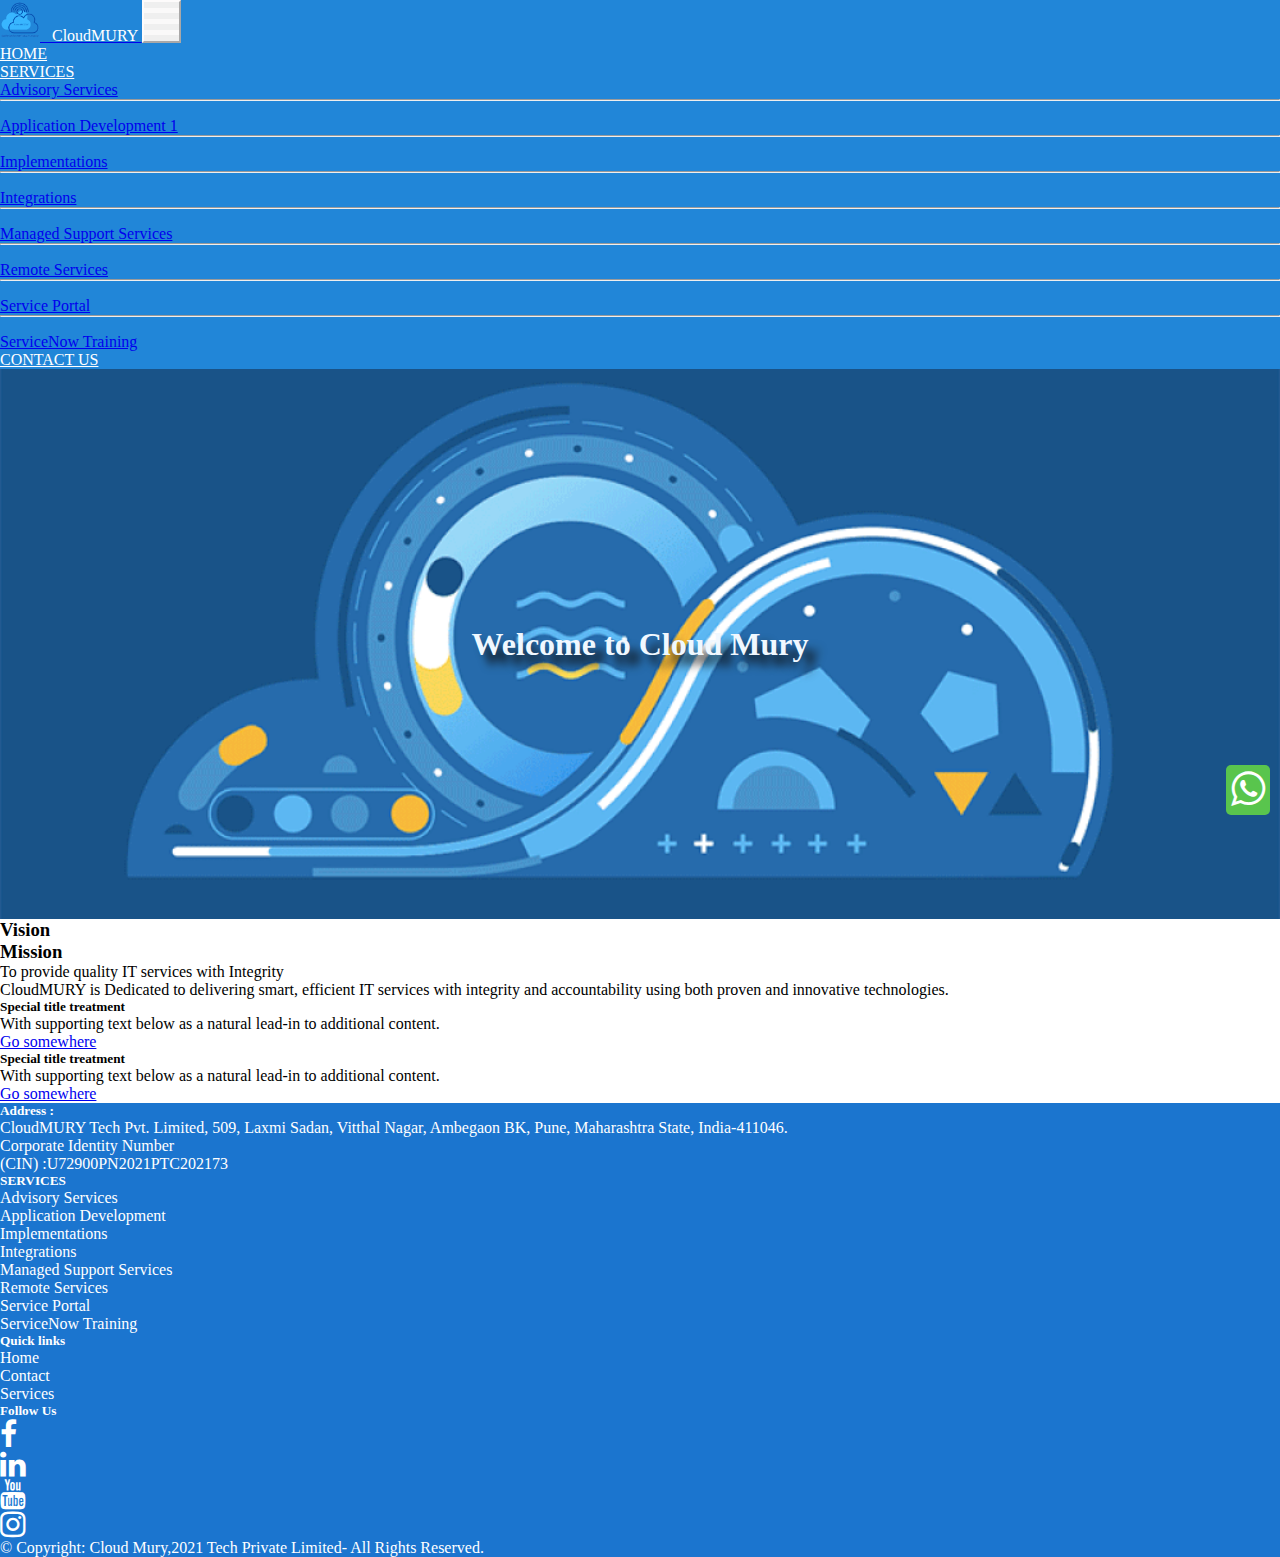
<file: index.html>
<!doctype html>
<html lang="en">

<head>
        <!-- Required meta tags -->
        <meta charset="utf-8">
        <meta name="viewport" content="width=device-width, initial-scale=1">
        <link rel="icon" href="./img/logo.png" />

        <!-- Bootstrap CSS -->
        <link href="https://cdn.jsdelivr.net/npm/bootstrap@5.0.0-beta2/dist/css/bootstrap.min.css" rel="stylesheet"
                integrity="sha384-BmbxuPwQa2lc/FVzBcNJ7UAyJxM6wuqIj61tLrc4wSX0szH/Ev+nYRRuWlolflfl"
                crossorigin="anonymous">
        <link rel="stylesheet"
                href="https://cdnjs.cloudflare.com/ajax/libs/font-awesome/4.7.0/css/font-awesome.min.css">

        <link rel="stylesheet" href="index.css">

        <title>CloudMURY</title>

</head>

<body>
        <div class="navigation-bar-bg  fixed-top ">
                <div class="container">

                        <nav class="navbar navbar-expand-sm navbar-inverse bg-inverse">
                                <a class="navbar-brand" href="#">
                                        <img src="img/logo.png" alt="Cloud mury logo" width="40px" height="40px"
                                                class="d-inline-block align-top">
                                        <span class="hidden">
                                                &nbsp CloudMURY
                                        </span>
                                </a>
                                <button class="navbar-toggler" type="button" data-bs-toggle="collapse"
                                        data-bs-target="#toggleMobileMenu" aria-controls="toggleMobileMenu"
                                        aria-expanded="false" aria-label="Toggle navigation">
                                        <div class="navbar-toggler-icon"></div>
                                        <div class="navbar-toggler-icon"></div>
                                        <div class="navbar-toggler-icon"></div>
                                </button>
                                <div class=" collapse navbar-collapse" id="toggleMobileMenu">

                                        <ul class="navbar-nav ms-auto text-right">
                                                <li>
                                                        <a class="nav-link" href="#">HOME</a>
                                                </li>
                                                <li class="nav-item dropdown">
                                                        <a class="nav-link dropdown-toggle" href="#" id="navbarDropdown"
                                                                role="button" data-bs-toggle="dropdown"
                                                                aria-expanded="false">
                                                                SERVICES
                                                        </a>
                                                        <ul class="dropdown-menu" aria-labelledby="navbarDropdown">
                                                                <li><a class="dropdown-item"
                                                                                href="advisory.html">Advisory
                                                                                Services</a></li>
                                                                <li>
                                                                        <hr class="dropdown-divider">
                                                                </li>
                                                                <li><a class="dropdown-item" href="appdev.html">
                                                                                Application Development 1</a></li>
                                                                <li>
                                                                        <hr class="dropdown-divider">
                                                                </li>
                                                                <li><a class="dropdown-item"
                                                                                href="implementation.html">Implementations</a>
                                                                </li>
                                                                <li>
                                                                        <hr class="dropdown-divider">
                                                                </li>
                                                                <li><a class="dropdown-item"
                                                                                href="integrations.html">Integrations</a>
                                                                </li>
                                                                <li>
                                                                        <hr class="dropdown-divider">
                                                                </li>
                                                                <li><a class="dropdown-item" href="managed.html">Managed
                                                                                Support
                                                                                Services</a></li>
                                                                <li>
                                                                        <hr class=" dropdown-divider">
                                                                </li>
                                                                <li><a class="dropdown-item" href="remote.html">Remote
                                                                                Services</a></li>
                                                                <li>
                                                                        <hr class="dropdown-divider">
                                                                </li>
                                                                <li><a class="dropdown-item" href="service.html">Service
                                                                                Portal</a>
                                                                </li>
                                                                <li>
                                                                        <hr class="dropdown-divider">
                                                                </li>
                                                                <li><a class="dropdown-item"
                                                                                href="servicenow.html">ServiceNow
                                                                                Training</a>
                                                                </li>
                                                        </ul>
                                                <li>
                                                        <a class="nav-link" href="contact.html">CONTACT US</a>
                                                </li>
                                        </ul>

                                </div>
                        </nav>
                </div>
        </div>


        <div class="gif mt-4">

                <div id="banner" class="top-section">
                        <div class="welcome-to-cloudmury">

                                <h1 class="p-title"><a class="pragya-font" href="">Welcome to Cloud Mury</a></h1>

                        </div>
                </div>

        </div>
        <p>

        <div class="whatsapp">
                <a href="https://api.whatsapp.com/send?phone=919975646573" target="_blank">
                        <h5><i class="fa fa-whatsapp fa-3x " aria-hidden="true"></i></h5>
                </a>
        </div>
        </p>

        <div class="container-fluid card">
                <div class="container-fluid">
                        <div class="row">
                                <div class="col-sm-5 w-60 bg-primary card">
                                        <h3>Vision</h3>
                                </div>


                                <div class="col-sm-5 w-60 bg-primary card">
                                        <h3>Mission</h3>
                                </div>

                        </div>

                </div>


                <div class="container-fluid m-2">
                        <div class="row">
                                <div class="col-sm-5 m-2 card">
                                        <p>To provide quality IT services with Integrity
                                        </p>
                                </div>


                                <div class="col-sm-5 m-2 card">
                                        <p>CloudMURY is Dedicated to delivering smart, efficient IT services with
                                                integrity and
                                                accountability using both proven and innovative technologies.
                                        </p>
                                </div>

                        </div>

                </div>
        </div>




        <div class="row m-4">
                <div class="col-sm-6 w-50">
                        <div class="card m-4 border-primary mb-3">
                                <div class="card-body">
                                        <h5 class="card-title">Special title treatment</h5>
                                        <p class="card-text">With supporting text below as a natural lead-in to
                                                additional content.</p>
                                        <a href="#" class="btn btn-primary">Go somewhere</a>
                                </div>
                        </div>
                </div>
                <div class="col-sm-6 w-50">
                        <div class="card m-4 border-primary mb-3">
                                <div class="card-body">
                                        <h5 class="card-title">Special title treatment</h5>
                                        <p class="card-text">With supporting text below as a natural lead-in to
                                                additional content.</p>
                                        <a href="#" class="btn btn-primary">Go somewhere</a>
                                </div>
                        </div>
                </div>

        </div>
















        <!-- Footer-start -->

        <footer class="w-100 py-4 flex-shrink-0">
                <div class="container py-4">
                        <div class="row gy-4 gx-5">
                                <div class="col-lg-4 col-md-6 address">
                                        <h5 class="text-white mb-3">Address :</h5>
                                        <p class="small text-white">CloudMURY Tech Pvt. Limited, 509, Laxmi Sadan,
                                                Vitthal Nagar, Ambegaon BK, Pune, Maharashtra State, India-411046.
                                                <br> Corporate Identity Number <br>(CIN) :U72900PN2021PTC202173
                                        </p>

                                </div>
                                <div class="col-lg-2 col-md-6">
                                        <h5 class="text-white mb-3">SERVICES</h5>
                                        <ul class="list-unstyled text-muted">
                                                <li><a href="advisory.html">Advisory Services</a></li>
                                                <li><a href="appdev.html">Application Development</a></li>
                                                <li><a href="implementation.html">Implementations</a></li>
                                                <li><a href="integrations.html">Integrations</a></li>
                                                <li><a href="managed.html">Managed Support Services</a></li>
                                                <li><a href="remote.html">Remote Services</a></li>
                                                <li><a href="service.html">Service Portal</a></li>
                                                <li><a href="servicenow.html">ServiceNow Training</a></li>

                                        </ul>
                                </div>
                                <div class="col-lg-2 col-md-6">
                                        <h5 class="text-white mb-3">Quick links</h5>
                                        <ul class="list-unstyled text-muted">
                                                <li><a href="index.html">Home</a></li>
                                                <li><a href="contact.html">Contact</a></li>
                                                <li><a href="#">Services</a></li>

                                        </ul>
                                </div>
                                <div class="col-lg-4 col-md-6">
                                        <h5 class="text-white mb-3">Follow Us</h5>
                                        <!-- <p class="small text-muted">Lorem ipsum dolor sit amet, consectetur adipisicing
                                                elit, sed do eiusmod tempor incididunt.</p>
                                        <form action="#">
                                                <div class="input-group mb-3">
                                                        <input class="form-control" type="text"
                                                                placeholder="Recipient's username"
                                                                aria-label="Recipient's username"
                                                                aria-describedby="button-addon2">
                                                        <button class="btn btn-primary" id="button-addon2"
                                                                type="button"><i
                                                                        class="fas fa-paper-plane"></i></button>
                                                </div>
                                        </form> -->
                                        <div class="col-xs-14 col-sm-7 col-md-5">

                                                <ul class="list-unstyled list-inline social text-center">
                                                        <li class="list-inline-item"><a
                                                                        href="https://facebook.com/gate2022iitkgp"
                                                                        target="_blank"><i class="fa fa-facebook"
                                                                                style="font-size:30px"></i></a></li>
                                                        <!-- <li class="list-inline-item"><a
                                                                        href="https://twitter.com/gate2022iitkgp"
                                                                        target="_blank"><i class="fa fa-twitter"
                                                                                style="font-size:30px"></i></a></li> -->
                                                        <li class="list-inline-item"><a
                                                                        href="https://www.linkedin.com/company/cloudmury/"
                                                                        target="_blank"><i class="fa fa-linkedin"
                                                                                style="font-size:30px"></i></a>
                                                        </li>
                                                        <li class="list-inline-item"><a
                                                                        href="https://www.youtube.com/channel/UCf8fmyNCSF9dwIppouSzOxA"
                                                                        target="_blank"><i class="fa fa-youtube"
                                                                                style="font-size:30px"></i></a>
                                                        </li>
                                                        <li class="list-inline-item"><a
                                                                        href="https://www.instagram.com/cloudmury_it_services/"
                                                                        target="_blank"><i class="fa fa-instagram"
                                                                                style="font-size:30px"></i></a>
                                                        </li>

                                                </ul>

                                        </div>
                                </div>
                        </div>
                </div>


                <div class="ftCopyright ">
                        <p class="text-center">
                                © Copyright: <a href="#">Cloud Mury</a>,2021 Tech Private
                                Limited- All Rights Reserved.</p>
                </div>

        </footer>
        <!-- Footer-end -->






        <script src="https://cdn.jsdelivr.net/npm/bootstrap@5.0.0-beta2/dist/js/bootstrap.bundle.min.js"
                integrity="sha384-b5kHyXgcpbZJO/tY9Ul7kGkf1S0CWuKcCD38l8YkeH8z8QjE0GmW1gYU5S9FOnJ0"
                crossorigin="anonymous"></script>
</body>

</html>
</file>
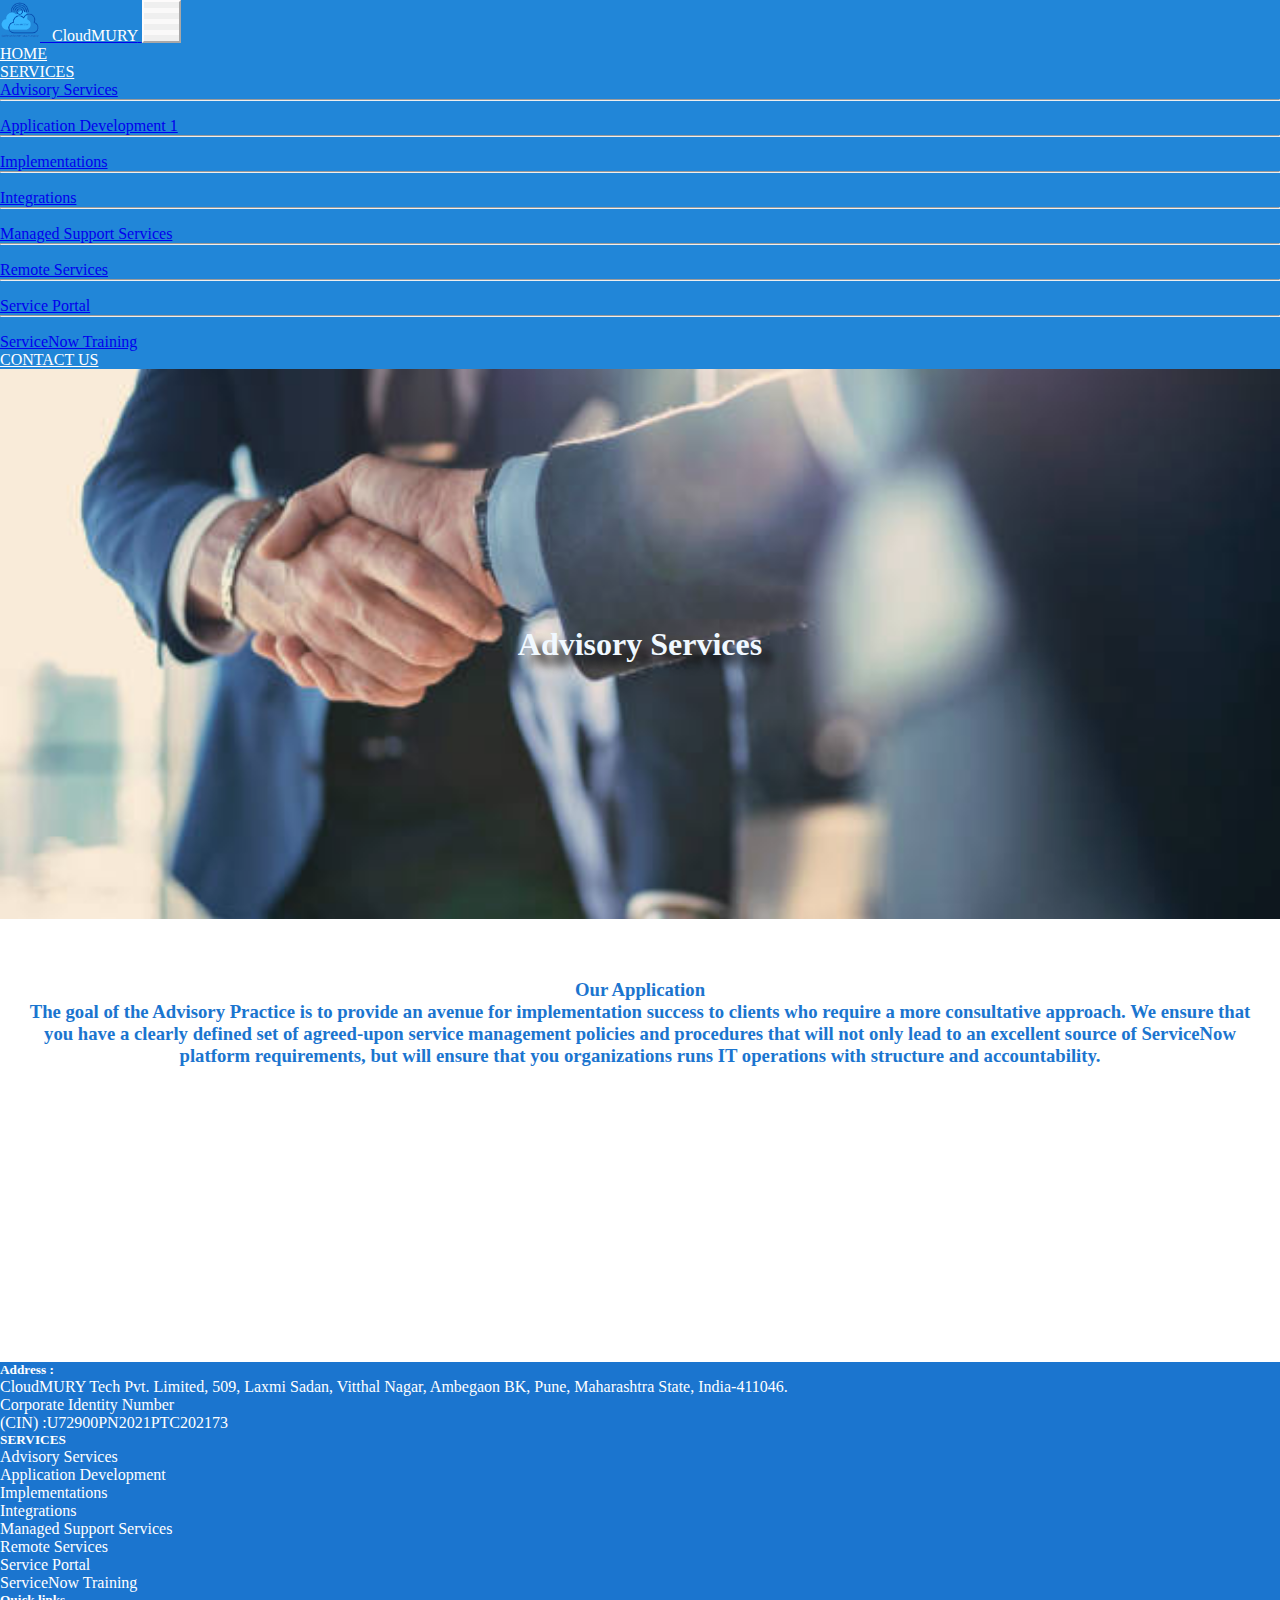
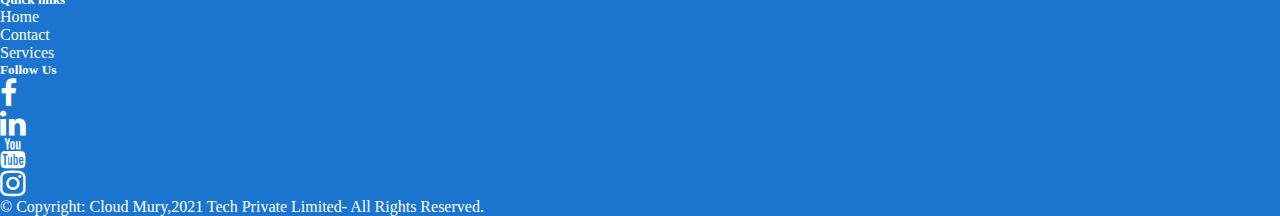
<file: advisory.html>
<!doctype html>
<html lang="en">

<head>
        <!-- Required meta tags -->
        <meta charset="utf-8">
        <meta name="viewport" content="width=device-width, initial-scale=1">
        <link rel="icon" href="./img/logo.png" />

        <!-- Bootstrap CSS -->
        <link href="https://cdn.jsdelivr.net/npm/bootstrap@5.0.0-beta2/dist/css/bootstrap.min.css" rel="stylesheet"
                integrity="sha384-BmbxuPwQa2lc/FVzBcNJ7UAyJxM6wuqIj61tLrc4wSX0szH/Ev+nYRRuWlolflfl"
                crossorigin="anonymous">
        <link rel="stylesheet"
                href="https://cdnjs.cloudflare.com/ajax/libs/font-awesome/4.7.0/css/font-awesome.min.css">

        <link rel="stylesheet" href="index.css">
        <link rel="stylesheet" href="advisory.css">

        <title>CloudMURY</title>

</head>

<body>
        <div class="navigation-bar-bg  fixed-top ">
                <div class="container">

                        <nav class="navbar navbar-expand-sm navbar-inverse bg-inverse">
                                <a class="navbar-brand" href="#">
                                        <img src="img/logo.png" alt="Cloud mury logo" width="40px" height="40px"
                                                class="d-inline-block align-top">
                                        <span class="hidden"> &nbsp CloudMURY</span>
                                </a>
                                <button class="navbar-toggler" type="button" data-bs-toggle="collapse"
                                        data-bs-target="#toggleMobileMenu" aria-controls="toggleMobileMenu"
                                        aria-expanded="false" aria-label="Toggle navigation">
                                        <div class="navbar-toggler-icon"></div>
                                        <div class="navbar-toggler-icon"></div>
                                        <div class="navbar-toggler-icon"></div>
                                </button>
                                <div class=" collapse navbar-collapse" id="toggleMobileMenu">

                                        <ul class="navbar-nav ms-auto text-right">
                                                <li>
                                                        <a class="nav-link" href="index.html">HOME</a>
                                                </li>
                                                <li class="nav-item dropdown">
                                                        <a class="nav-link dropdown-toggle" href="#" id="navbarDropdown"
                                                                role="button" data-bs-toggle="dropdown"
                                                                aria-expanded="false">
                                                                SERVICES
                                                        </a>
                                                        <ul class="dropdown-menu" aria-labelledby="navbarDropdown">
                                                                <li><a class="dropdown-item"
                                                                                href="advisory.html">Advisory
                                                                                Services</a></li>
                                                                <li>
                                                                        <hr class="dropdown-divider">
                                                                </li>
                                                                <li><a class="dropdown-item" href="appdev.html">
                                                                                Application Development 1</a></li>
                                                                <li>
                                                                        <hr class="dropdown-divider">
                                                                </li>
                                                                <li><a class="dropdown-item"
                                                                                href="implementation.html">Implementations</a>
                                                                </li>
                                                                <li>
                                                                        <hr class="dropdown-divider">
                                                                </li>
                                                                <li><a class="dropdown-item"
                                                                                href="integrations.html">Integrations</a>
                                                                </li>
                                                                <li>
                                                                        <hr class="dropdown-divider">
                                                                </li>
                                                                <li><a class="dropdown-item" href="managed.html">Managed
                                                                                Support
                                                                                Services</a></li>
                                                                <li>
                                                                        <hr class="dropdown-divider">
                                                                </li>
                                                                <li><a class="dropdown-item" href="remote.html">Remote
                                                                                Services</a></li>
                                                                <li>
                                                                        <hr class="dropdown-divider">
                                                                </li>
                                                                <li><a class="dropdown-item" href="service.html">Service
                                                                                Portal</a>
                                                                </li>
                                                                <li>
                                                                        <hr class="dropdown-divider">
                                                                </li>
                                                                <li><a class="dropdown-item"
                                                                                href="servicenow.html">ServiceNow
                                                                                Training</a>
                                                                </li>
                                                        </ul>
                                                <li>
                                                        <a class="nav-link" href="contact.html">CONTACT US</a>
                                                </li>
                                        </ul>

                                </div>
                        </nav>
                </div>
        </div>


        <section>


                <div class="gif mt-4">

                        <div id="banner" class="top-section">
                                <div class="Advisory">

                                        <h1 class="p-title"><a class="pragya-font" href="">Advisory Services</a></h1>

                                </div>
                        </div>




        </section>
        <div class="App-info card border-primary">
                <h3>Our Application</h3>
                <h3>
                        The goal of the Advisory Practice is to provide an avenue for implementation success to clients
                        who require a more consultative approach. We ensure that you have a clearly defined set of
                        agreed-upon service management policies and procedures that will not only lead to an excellent
                        source of ServiceNow platform requirements, but will ensure that you organizations runs IT
                        operations with structure and accountability.


                </h3>
        </div>







        <footer class="w-100 py-4 flex-shrink-0 " style="margin-top:275px;">
                <div class="container py-4">
                        <div class="row gy-4 gx-5">
                                <div class="col-lg-4 col-md-6 address">
                                        <h5 class="text-white mb-3">Address :</h5>
                                        <p class="small text-white">CloudMURY Tech Pvt. Limited, 509, Laxmi Sadan,
                                                Vitthal Nagar, Ambegaon BK, Pune, Maharashtra State, India-411046.
                                                <br> Corporate Identity Number <br>(CIN) :U72900PN2021PTC202173
                                        </p>

                                </div>
                                <div class="col-lg-2 col-md-6">
                                        <h5 class="text-white mb-3">SERVICES</h5>
                                        <ul class="list-unstyled text-muted">
                                                <li><a href="advisory.html">Advisory Services</a></li>
                                                <li><a href="appdev.html">Application Development</a></li>
                                                <li><a href="implementation.html">Implementations</a></li>
                                                <li><a href="integrations.html">Integrations</a></li>
                                                <li><a href="managed.html">Managed Support Services</a></li>
                                                <li><a href="remote.html">Remote Services</a></li>
                                                <li><a href="service.html">Service Portal</a></li>
                                                <li><a href="servicenow.html">ServiceNow Training</a></li>

                                        </ul>
                                </div>
                                <div class="col-lg-2 col-md-6">
                                        <h5 class="text-white mb-3">Quick links</h5>
                                        <ul class="list-unstyled text-muted">
                                                <li><a href="index.html">Home</a></li>
                                                <li><a href="contact.html">Contact</a></li>
                                                <li><a href="#">Services</a></li>

                                        </ul>
                                </div>
                                <div class="col-lg-4 col-md-6">
                                        <h5 class="text-white mb-3">Follow Us</h5>
                                        <!-- <p class="small text-muted">Lorem ipsum dolor sit amet, consectetur adipisicing
                                            elit, sed do eiusmod tempor incididunt.</p>
                                    <form action="#">
                                            <div class="input-group mb-3">
                                                    <input class="form-control" type="text"
                                                            placeholder="Recipient's username"
                                                            aria-label="Recipient's username"
                                                            aria-describedby="button-addon2">
                                                    <button class="btn btn-primary" id="button-addon2"
                                                            type="button"><i
                                                                    class="fas fa-paper-plane"></i></button>
                                            </div>
                                    </form> -->
                                        <div class="col-xs-14 col-sm-7 col-md-5">

                                                <ul class="list-unstyled list-inline social text-center">
                                                        <li class="list-inline-item"><a
                                                                        href="https://facebook.com/gate2022iitkgp"
                                                                        target="_blank"><i class="fa fa-facebook"
                                                                                style="font-size:30px"></i></a></li>
                                                        <!-- <li class="list-inline-item"><a
                                                                        href="https://twitter.com/gate2022iitkgp"
                                                                        target="_blank"><i class="fa fa-twitter"
                                                                                style="font-size:30px"></i></a></li> -->
                                                        <li class="list-inline-item"><a
                                                                        href="https://www.linkedin.com/company/cloudmury/"
                                                                        target="_blank"><i class="fa fa-linkedin"
                                                                                style="font-size:30px"></i></a>
                                                        </li>
                                                        <li class="list-inline-item"><a
                                                                        href="https://www.youtube.com/channel/UCf8fmyNCSF9dwIppouSzOxA"
                                                                        target="_blank"><i class="fa fa-youtube"
                                                                                style="font-size:30px"></i></a>
                                                        </li>
                                                        <li class="list-inline-item"><a
                                                                        href="https://www.instagram.com/cloudmury_it_services/"
                                                                        target="_blank"><i class="fa fa-instagram"
                                                                                style="font-size:30px"></i></a>
                                                        </li>

                                                </ul>

                                        </div>
                                </div>
                        </div>
                </div>


                <div class="ftCopyright ">
                        <p class="text-center">
                                © Copyright: <a href="#">Cloud Mury</a>,2021 Tech Private
                                Limited- All Rights Reserved.</p>
                </div>






        </footer>





        <script src="https://cdn.jsdelivr.net/npm/bootstrap@5.0.0-beta2/dist/js/bootstrap.bundle.min.js"
                integrity="sha384-b5kHyXgcpbZJO/tY9Ul7kGkf1S0CWuKcCD38l8YkeH8z8QjE0GmW1gYU5S9FOnJ0"
                crossorigin="anonymous"></script>
</file>
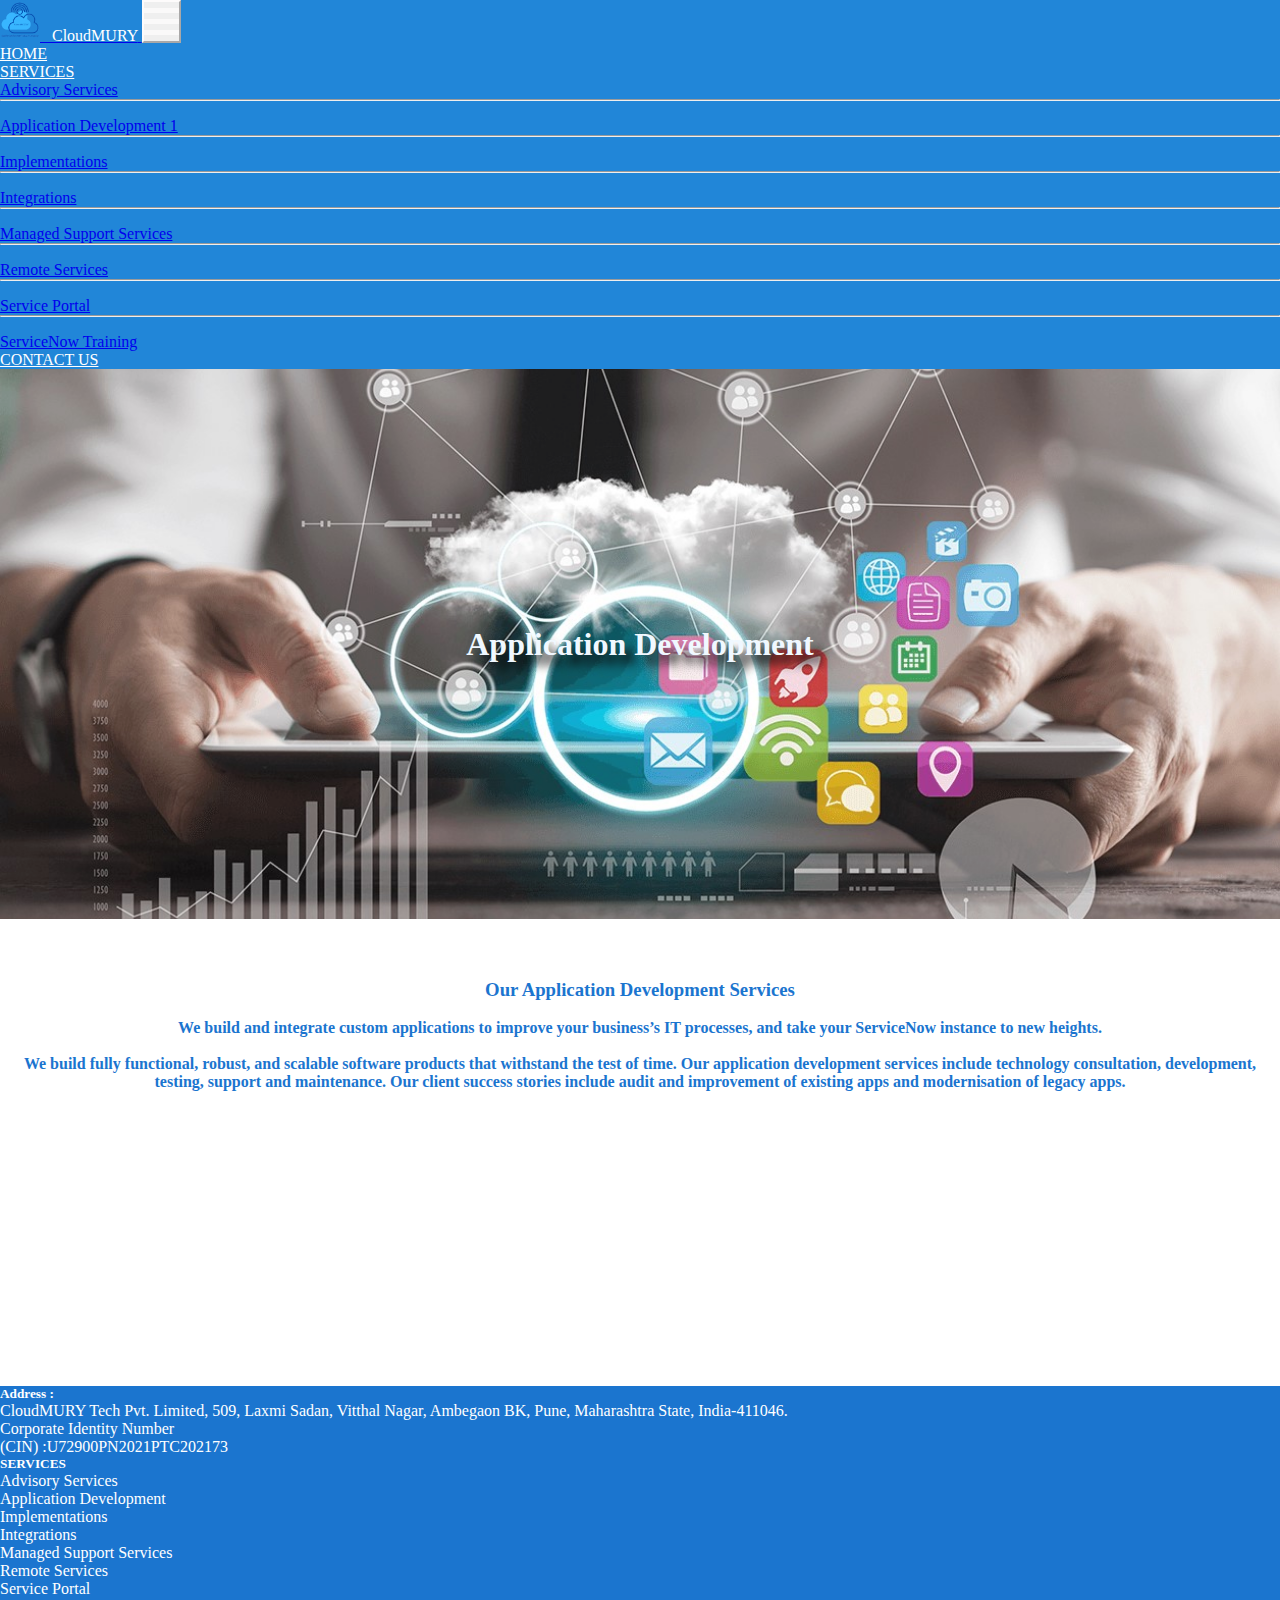
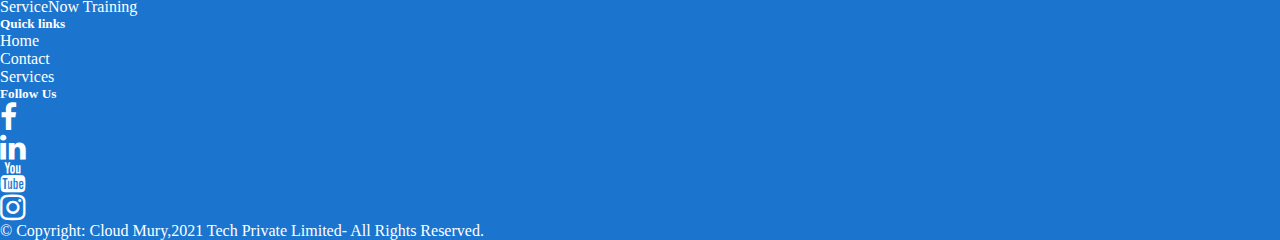
<file: appdev.html>
<!doctype html>
<html lang="en">

<head>
        <!-- Required meta tags -->
        <meta charset="utf-8">
        <meta name="viewport" content="width=device-width, initial-scale=1">
        <link rel="icon" href="./img/logo.png" />

        <!-- Bootstrap CSS -->
        <link href="https://cdn.jsdelivr.net/npm/bootstrap@5.0.0-beta2/dist/css/bootstrap.min.css" rel="stylesheet"
                integrity="sha384-BmbxuPwQa2lc/FVzBcNJ7UAyJxM6wuqIj61tLrc4wSX0szH/Ev+nYRRuWlolflfl"
                crossorigin="anonymous">
        <link rel="stylesheet"
                href="https://cdnjs.cloudflare.com/ajax/libs/font-awesome/4.7.0/css/font-awesome.min.css">

        <link rel="stylesheet" href="index.css">
        <link rel="stylesheet" href="./appdev.css">

        <title>CloudMURY</title>

</head>

<body>
        <div class="navigation-bar-bg  fixed-top ">
                <div class="container">

                        <nav class="navbar navbar-expand-sm navbar-inverse bg-inverse">
                                <a class="navbar-brand" href="#">
                                        <img src="img/logo.png" alt="Cloud mury logo" width="40px" height="40px"
                                                class="d-inline-block align-top">
                                        <span class="hidden"> &nbsp CloudMURY</span>
                                </a>
                                <button class="navbar-toggler" type="button" data-bs-toggle="collapse"
                                        data-bs-target="#toggleMobileMenu" aria-controls="toggleMobileMenu"
                                        aria-expanded="false" aria-label="Toggle navigation">
                                        <div class="navbar-toggler-icon"></div>
                                        <div class="navbar-toggler-icon"></div>
                                        <div class="navbar-toggler-icon"></div>
                                </button>
                                <div class=" collapse navbar-collapse" id="toggleMobileMenu">

                                        <ul class="navbar-nav ms-auto text-right">
                                                <li>
                                                        <a class="nav-link" href="index.html">HOME</a>
                                                </li>
                                                <li class="nav-item dropdown">
                                                        <a class="nav-link dropdown-toggle" href="#" id="navbarDropdown"
                                                                role="button" data-bs-toggle="dropdown"
                                                                aria-expanded="false">
                                                                SERVICES
                                                        </a>
                                                        <ul class="dropdown-menu" aria-labelledby="navbarDropdown">
                                                                <li><a class="dropdown-item"
                                                                                href="advisory.html">Advisory
                                                                                Services</a></li>
                                                                <li>
                                                                        <hr class="dropdown-divider">
                                                                </li>
                                                                <li><a class="dropdown-item" href="appdev.html">
                                                                                Application Development 1</a></li>
                                                                <li>
                                                                        <hr class="dropdown-divider">
                                                                </li>
                                                                <li><a class="dropdown-item"
                                                                                href="implementation.html">Implementations</a>
                                                                </li>
                                                                <li>
                                                                        <hr class="dropdown-divider">
                                                                </li>
                                                                <li><a class="dropdown-item"
                                                                                href="integrations.html">Integrations</a>
                                                                </li>
                                                                <li>
                                                                        <hr class="dropdown-divider">
                                                                </li>
                                                                <li><a class="dropdown-item" href="managed.html">Managed
                                                                                Support
                                                                                Services</a></li>
                                                                <li>
                                                                        <hr class="dropdown-divider">
                                                                </li>
                                                                <li><a class="dropdown-item" href="remote.html">Remote
                                                                                Services</a></li>
                                                                <li>
                                                                        <hr class="dropdown-divider">
                                                                </li>
                                                                <li><a class="dropdown-item" href="service.html">Service
                                                                                Portal</a>
                                                                </li>
                                                                <li>
                                                                        <hr class="dropdown-divider">
                                                                </li>
                                                                <li><a class="dropdown-item"
                                                                                href="servicenow.html">ServiceNow
                                                                                Training</a>
                                                                </li>
                                                        </ul>
                                                <li>
                                                        <a class="nav-link" href="contact.html">CONTACT US</a>
                                                </li>
                                        </ul>

                                </div>
                        </nav>
                </div>
        </div>










        <div class="gif mt-4">

                <div id="banner" class="top-section">
                        <div class="Application-development">

                                <h1 class="p-title"><a class="pragya-font" href="">Application Development</a></h1>

                        </div>
                </div>

        </div>




        <div class="App-info card border-primary">
                <h3> <strong> Our Application Development Services</strong></h3> <br>
                <h4>
                        We build and integrate custom applications to improve your business’s IT processes, and take
                        your
                        ServiceNow instance to new heights. <br> <br>
                        We build fully functional, robust, and scalable software products that withstand the test of
                        time. Our application development services include technology consultation, development,
                        testing, support and maintenance. Our client success stories include audit and improvement of
                        existing apps and modernisation of legacy apps.</h4>
        </div>
























        <footer class="w-100 py-4 flex-shrink-0 " style="margin-top:275px;">
                <div class="container py-4">
                        <div class="row gy-4 gx-5">
                                <div class="col-lg-4 col-md-6 address">
                                        <h5 class="text-white mb-3">Address :</h5>
                                        <p class="small text-white">CloudMURY Tech Pvt. Limited, 509, Laxmi Sadan,
                                                Vitthal Nagar, Ambegaon BK, Pune, Maharashtra State, India-411046.
                                                <br> Corporate Identity Number <br>(CIN) :U72900PN2021PTC202173
                                        </p>

                                </div>
                                <div class="col-lg-2 col-md-6">
                                        <h5 class="text-white mb-3">SERVICES</h5>
                                        <ul class="list-unstyled text-muted">
                                                <li><a href="advisory.html">Advisory Services</a></li>
                                                <li><a href="appdev.html">Application Development</a></li>
                                                <li><a href="implementation.html">Implementations</a></li>
                                                <li><a href="integrations.html">Integrations</a></li>
                                                <li><a href="managed.html">Managed Support Services</a></li>
                                                <li><a href="remote.html">Remote Services</a></li>
                                                <li><a href="service.html">Service Portal</a></li>
                                                <li><a href="servicenow.html">ServiceNow Training</a></li>

                                        </ul>
                                </div>
                                <div class="col-lg-2 col-md-6">
                                        <h5 class="text-white mb-3">Quick links</h5>
                                        <ul class="list-unstyled text-muted">
                                                <li><a href="index.html">Home</a></li>
                                                <li><a href="contact.html">Contact</a></li>
                                                <li><a href="#">Services</a></li>

                                        </ul>
                                </div>
                                <div class="col-lg-4 col-md-6">
                                        <h5 class="text-white mb-3">Follow Us</h5>
                                        <!-- <p class="small text-muted">Lorem ipsum dolor sit amet, consectetur adipisicing
                                            elit, sed do eiusmod tempor incididunt.</p>
                                    <form action="#">
                                            <div class="input-group mb-3">
                                                    <input class="form-control" type="text"
                                                            placeholder="Recipient's username"
                                                            aria-label="Recipient's username"
                                                            aria-describedby="button-addon2">
                                                    <button class="btn btn-primary" id="button-addon2"
                                                            type="button"><i
                                                                    class="fas fa-paper-plane"></i></button>
                                            </div>
                                    </form> -->
                                        <div class="col-xs-14 col-sm-7 col-md-5">

                                                <ul class="list-unstyled list-inline social text-center">
                                                        <li class="list-inline-item"><a
                                                                        href="https://facebook.com/gate2022iitkgp"
                                                                        target="_blank"><i class="fa fa-facebook"
                                                                                style="font-size:30px"></i></a></li>
                                                        <!-- <li class="list-inline-item"><a
                                                                        href="https://twitter.com/gate2022iitkgp"
                                                                        target="_blank"><i class="fa fa-twitter"
                                                                                style="font-size:30px"></i></a></li> -->
                                                        <li class="list-inline-item"><a
                                                                        href="https://www.linkedin.com/company/cloudmury/"
                                                                        target="_blank"><i class="fa fa-linkedin"
                                                                                style="font-size:30px"></i></a>
                                                        </li>
                                                        <li class="list-inline-item"><a
                                                                        href="https://www.youtube.com/channel/UCf8fmyNCSF9dwIppouSzOxA"
                                                                        target="_blank"><i class="fa fa-youtube"
                                                                                style="font-size:30px"></i></a>
                                                        </li>
                                                        <li class="list-inline-item"><a
                                                                        href="https://www.instagram.com/cloudmury_it_services/"
                                                                        target="_blank"><i class="fa fa-instagram"
                                                                                style="font-size:30px"></i></a>
                                                        </li>

                                                </ul>

                                        </div>
                                </div>
                        </div>
                </div>


                <div class="ftCopyright ">
                        <p class="text-center">
                                © Copyright: <a href="#">Cloud Mury</a>,2021 Tech Private
                                Limited- All Rights Reserved.</p>
                </div>






        </footer>





        <script src="https://cdn.jsdelivr.net/npm/bootstrap@5.0.0-beta2/dist/js/bootstrap.bundle.min.js"
                integrity="sha384-b5kHyXgcpbZJO/tY9Ul7kGkf1S0CWuKcCD38l8YkeH8z8QjE0GmW1gYU5S9FOnJ0"
                crossorigin="anonymous"></script>
</file>
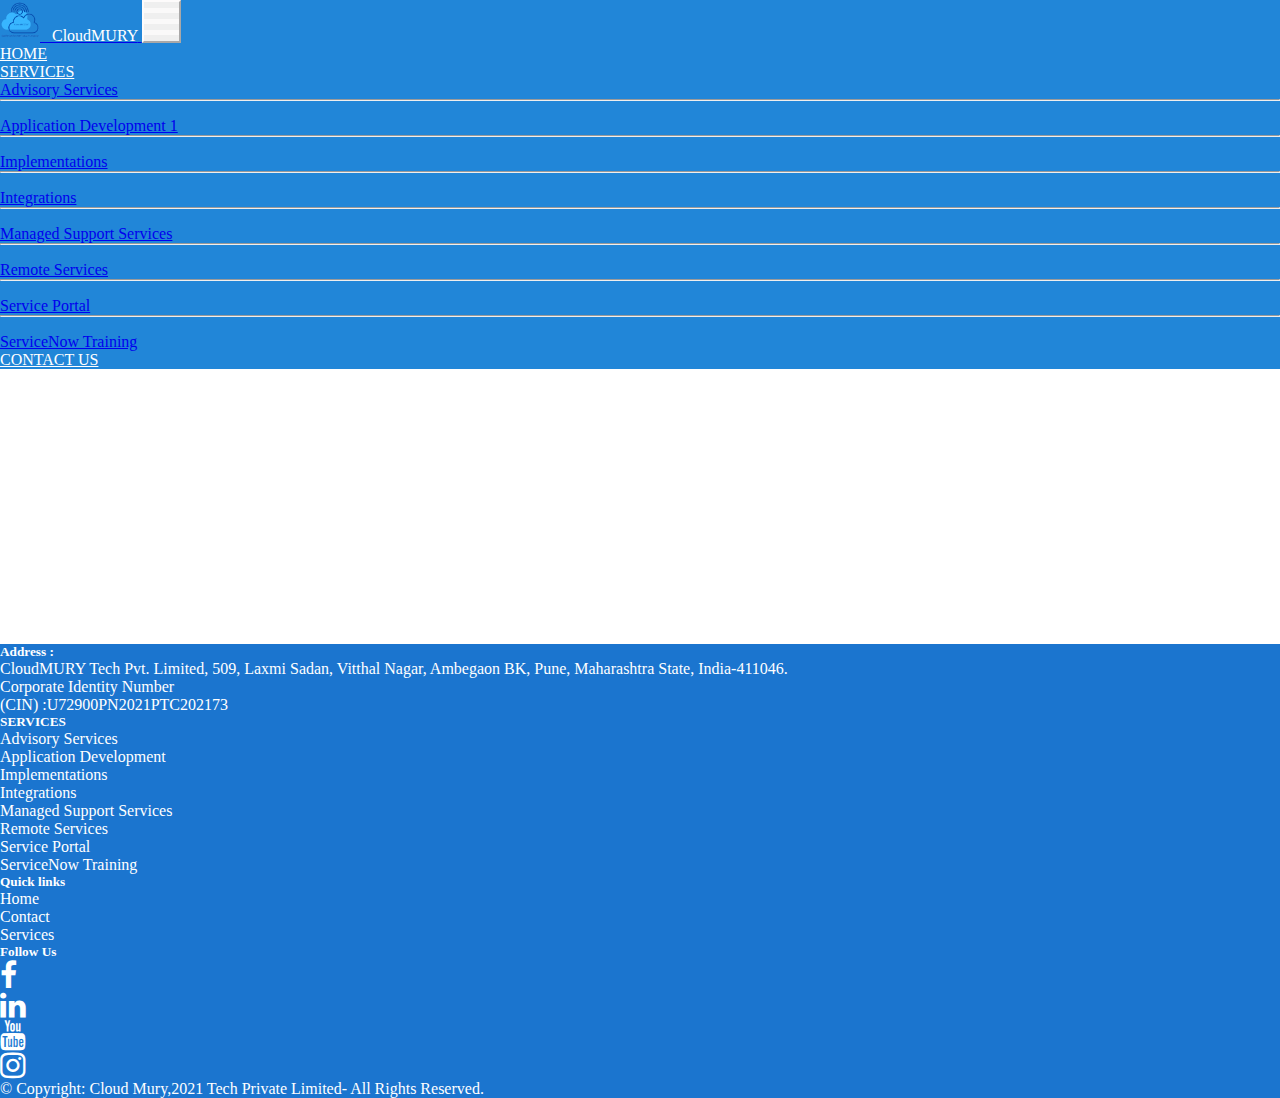
<file: contact.html>
<!doctype html>
<html lang="en">

<head>
        <!-- Required meta tags -->
        <meta charset="utf-8">
        <meta name="viewport" content="width=device-width, initial-scale=1">
        <link rel="icon" href="./img/logo.png" />

        <!-- Bootstrap CSS -->
        <link href="https://cdn.jsdelivr.net/npm/bootstrap@5.0.0-beta2/dist/css/bootstrap.min.css" rel="stylesheet"
                integrity="sha384-BmbxuPwQa2lc/FVzBcNJ7UAyJxM6wuqIj61tLrc4wSX0szH/Ev+nYRRuWlolflfl"
                crossorigin="anonymous">
        <link rel="stylesheet"
                href="https://cdnjs.cloudflare.com/ajax/libs/font-awesome/4.7.0/css/font-awesome.min.css">

        <link rel="stylesheet" href="index.css">

        <title>CloudMURY</title>

</head>

<body>
        <div class="navigation-bar-bg  fixed-top ">
                <div class="container">

                        <nav class="navbar navbar-expand-sm navbar-inverse bg-inverse">
                                <a class="navbar-brand" href="#">
                                        <img src="img/logo.png" alt="Cloud mury logo" width="40px" height="40px"
                                                class="d-inline-block align-top">
                                        <span class="hidden"> &nbsp CloudMURY</span>
                                </a>
                                <button class="navbar-toggler" type="button" data-bs-toggle="collapse"
                                        data-bs-target="#toggleMobileMenu" aria-controls="toggleMobileMenu"
                                        aria-expanded="false" aria-label="Toggle navigation">
                                        <div class="navbar-toggler-icon"></div>
                                        <div class="navbar-toggler-icon"></div>
                                        <div class="navbar-toggler-icon"></div>
                                </button>
                                <div class=" collapse navbar-collapse" id="toggleMobileMenu">

                                        <ul class="navbar-nav ms-auto text-right">
                                                <li>
                                                        <a class="nav-link" href="index.html">HOME</a>
                                                </li>
                                                <li class="nav-item dropdown">
                                                        <a class="nav-link dropdown-toggle" href="#" id="navbarDropdown"
                                                                role="button" data-bs-toggle="dropdown"
                                                                aria-expanded="false">
                                                                SERVICES
                                                        </a>
                                                        <ul class="dropdown-menu" aria-labelledby="navbarDropdown">
                                                                <li><a class="dropdown-item"
                                                                                href="advisory.html">Advisory
                                                                                Services</a></li>
                                                                <li>
                                                                        <hr class="dropdown-divider">
                                                                </li>
                                                                <li><a class="dropdown-item" href="appdev.html">
                                                                                Application Development 1</a></li>
                                                                <li>
                                                                        <hr class="dropdown-divider">
                                                                </li>
                                                                <li><a class="dropdown-item"
                                                                                href="implementation.html">Implementations</a>
                                                                </li>
                                                                <li>
                                                                        <hr class="dropdown-divider">
                                                                </li>
                                                                <li><a class="dropdown-item"
                                                                                href="integrations.html">Integrations</a>
                                                                </li>
                                                                <li>
                                                                        <hr class="dropdown-divider">
                                                                </li>
                                                                <li><a class="dropdown-item" href="managed.html">Managed
                                                                                Support
                                                                                Services</a></li>
                                                                <li>
                                                                        <hr class="dropdown-divider">
                                                                </li>
                                                                <li><a class="dropdown-item" href="remote.html">Remote
                                                                                Services</a></li>
                                                                <li>
                                                                        <hr class="dropdown-divider">
                                                                </li>
                                                                <li><a class="dropdown-item" href="service.html">Service
                                                                                Portal</a>
                                                                </li>
                                                                <li>
                                                                        <hr class="dropdown-divider">
                                                                </li>
                                                                <li><a class="dropdown-item"
                                                                                href="servicenow.html">ServiceNow
                                                                                Training</a>
                                                                </li>
                                                        </ul>
                                                <li>
                                                        <a class="nav-link" href="contact.html">CONTACT US</a>
                                                </li>
                                        </ul>

                                </div>
                        </nav>
                </div>
        </div>

        <footer class="w-100 py-4 flex-shrink-0 " style="margin-top:275px;">
                <div class="container py-4">
                        <div class="row gy-4 gx-5">
                                <div class="col-lg-4 col-md-6 address">
                                        <h5 class="text-white mb-3">Address :</h5>
                                        <p class="small text-white">CloudMURY Tech Pvt. Limited, 509, Laxmi Sadan,
                                                Vitthal Nagar, Ambegaon BK, Pune, Maharashtra State, India-411046.
                                                <br> Corporate Identity Number <br>(CIN) :U72900PN2021PTC202173
                                        </p>

                                </div>
                                <div class="col-lg-2 col-md-6">
                                        <h5 class="text-white mb-3">SERVICES</h5>
                                        <ul class="list-unstyled text-muted">
                                                <li><a href="advisory.html">Advisory Services</a></li>
                                                <li><a href="appdev.html">Application Development</a></li>
                                                <li><a href="implementation.html">Implementations</a></li>
                                                <li><a href="integrations.html">Integrations</a></li>
                                                <li><a href="managed.html">Managed Support Services</a></li>
                                                <li><a href="remote.html">Remote Services</a></li>
                                                <li><a href="service.html">Service Portal</a></li>
                                                <li><a href="servicenow.html">ServiceNow Training</a></li>

                                        </ul>
                                </div>
                                <div class="col-lg-2 col-md-6">
                                        <h5 class="text-white mb-3">Quick links</h5>
                                        <ul class="list-unstyled text-muted">
                                                <li><a href="index.html">Home</a></li>
                                                <li><a href="contact.html">Contact</a></li>
                                                <li><a href="#">Services</a></li>

                                        </ul>
                                </div>
                                <div class="col-lg-4 col-md-6">
                                        <h5 class="text-white mb-3">Follow Us</h5>
                                        <!-- <p class="small text-muted">Lorem ipsum dolor sit amet, consectetur adipisicing
                                            elit, sed do eiusmod tempor incididunt.</p>
                                    <form action="#">
                                            <div class="input-group mb-3">
                                                    <input class="form-control" type="text"
                                                            placeholder="Recipient's username"
                                                            aria-label="Recipient's username"
                                                            aria-describedby="button-addon2">
                                                    <button class="btn btn-primary" id="button-addon2"
                                                            type="button"><i
                                                                    class="fas fa-paper-plane"></i></button>
                                            </div>
                                    </form> -->
                                        <div class="col-xs-14 col-sm-7 col-md-5">

                                                <ul class="list-unstyled list-inline social text-center">
                                                        <li class="list-inline-item"><a
                                                                        href="https://facebook.com/gate2022iitkgp"
                                                                        target="_blank"><i class="fa fa-facebook"
                                                                                style="font-size:30px"></i></a></li>
                                                        <!-- <li class="list-inline-item"><a
                                                                    href="https://twitter.com/gate2022iitkgp"
                                                                    target="_blank"><i class="fa fa-twitter"
                                                                            style="font-size:30px"></i></a></li> -->
                                                        <li class="list-inline-item"><a
                                                                        href="https://www.linkedin.com/company/cloudmury/"
                                                                        target="_blank"><i class="fa fa-linkedin"
                                                                                style="font-size:30px"></i></a>
                                                        </li>
                                                        <li class="list-inline-item"><a
                                                                        href="https://www.youtube.com/channel/UCf8fmyNCSF9dwIppouSzOxA"
                                                                        target="_blank"><i class="fa fa-youtube"
                                                                                style="font-size:30px"></i></a>
                                                        </li>
                                                        <li class="list-inline-item"><a
                                                                        href="https://www.instagram.com/cloudmury_it_services/"
                                                                        target="_blank"><i class="fa fa-instagram"
                                                                                style="font-size:30px"></i></a>
                                                        </li>

                                                </ul>

                                        </div>
                                </div>
                        </div>
                </div>


                <div class="ftCopyright ">
                        <p class="text-center">
                                © Copyright: <a href="#">Cloud Mury</a>,2021 Tech Private
                                Limited- All Rights Reserved.</p>
                </div>






        </footer>





        <script src="https://cdn.jsdelivr.net/npm/bootstrap@5.0.0-beta2/dist/js/bootstrap.bundle.min.js"
                integrity="sha384-b5kHyXgcpbZJO/tY9Ul7kGkf1S0CWuKcCD38l8YkeH8z8QjE0GmW1gYU5S9FOnJ0"
                crossorigin="anonymous"></script>
</file>
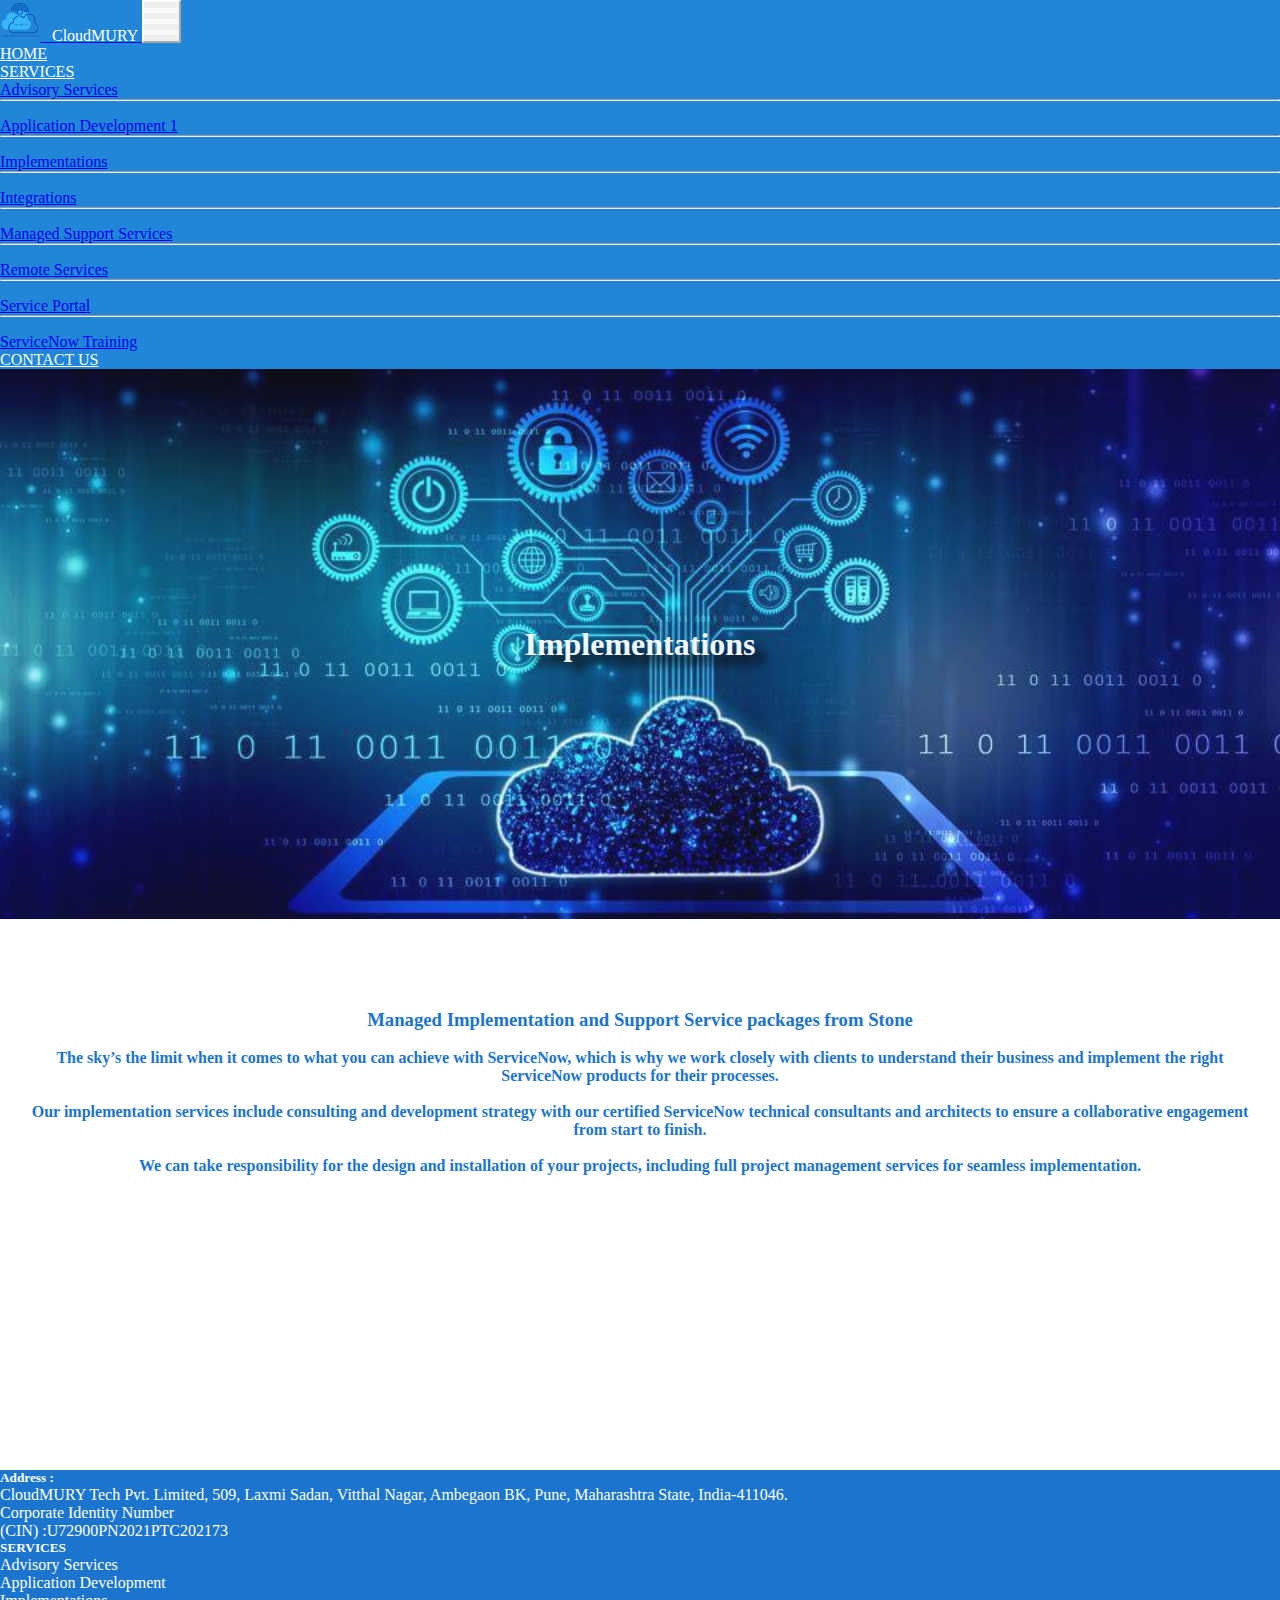
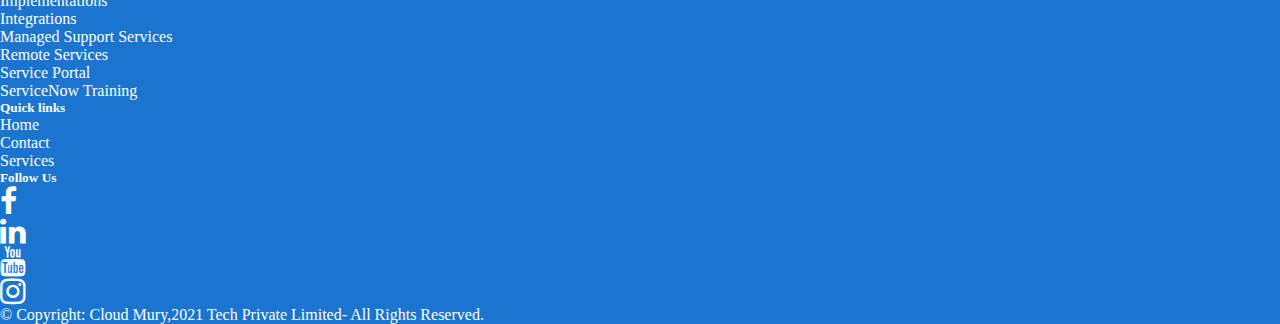
<file: implementation.html>
<!doctype html>
<html lang="en">

<head>
        <!-- Required meta tags -->
        <meta charset="utf-8">
        <meta name="viewport" content="width=device-width, initial-scale=1">
        <link rel="icon" href="./img/logo.png" />

        <!-- Bootstrap CSS -->
        <link href="https://cdn.jsdelivr.net/npm/bootstrap@5.0.0-beta2/dist/css/bootstrap.min.css" rel="stylesheet"
                integrity="sha384-BmbxuPwQa2lc/FVzBcNJ7UAyJxM6wuqIj61tLrc4wSX0szH/Ev+nYRRuWlolflfl"
                crossorigin="anonymous">
        <link rel="stylesheet"
                href="https://cdnjs.cloudflare.com/ajax/libs/font-awesome/4.7.0/css/font-awesome.min.css">

        <link rel="stylesheet" href="index.css">
        <link rel="stylesheet" href="implementation.css">

        <title>CloudMURY</title>

</head>

<body>
        <div class="navigation-bar-bg  fixed-top ">
                <div class="container">

                        <nav class="navbar navbar-expand-sm navbar-inverse bg-inverse">
                                <a class="navbar-brand" href="#">
                                        <img src="img/logo.png" alt="Cloud mury logo" width="40px" height="40px"
                                                class="d-inline-block align-top">
                                        <span class="hidden"> &nbsp CloudMURY</span>
                                </a>
                                <button class="navbar-toggler" type="button" data-bs-toggle="collapse"
                                        data-bs-target="#toggleMobileMenu" aria-controls="toggleMobileMenu"
                                        aria-expanded="false" aria-label="Toggle navigation">
                                        <div class="navbar-toggler-icon"></div>
                                        <div class="navbar-toggler-icon"></div>
                                        <div class="navbar-toggler-icon"></div>
                                </button>
                                <div class=" collapse navbar-collapse" id="toggleMobileMenu">

                                        <ul class="navbar-nav ms-auto text-right">
                                                <li>
                                                        <a class="nav-link" href="index.html">HOME</a>
                                                </li>
                                                <li class="nav-item dropdown">
                                                        <a class="nav-link dropdown-toggle" href="#" id="navbarDropdown"
                                                                role="button" data-bs-toggle="dropdown"
                                                                aria-expanded="false">
                                                                SERVICES
                                                        </a>
                                                        <ul class="dropdown-menu" aria-labelledby="navbarDropdown">
                                                                <li><a class="dropdown-item"
                                                                                href="advisory.html">Advisory
                                                                                Services</a></li>
                                                                <li>
                                                                        <hr class="dropdown-divider">
                                                                </li>
                                                                <li><a class="dropdown-item" href="appdev.html">
                                                                                Application Development 1</a></li>
                                                                <li>
                                                                        <hr class="dropdown-divider">
                                                                </li>
                                                                <li><a class="dropdown-item"
                                                                                href="implementation.html">Implementations</a>
                                                                </li>
                                                                <li>
                                                                        <hr class="dropdown-divider">
                                                                </li>
                                                                <li><a class="dropdown-item"
                                                                                href="integrations.html">Integrations</a>
                                                                </li>
                                                                <li>
                                                                        <hr class="dropdown-divider">
                                                                </li>
                                                                <li><a class="dropdown-item" href="managed.html">Managed
                                                                                Support
                                                                                Services</a></li>
                                                                <li>
                                                                        <hr class="dropdown-divider">
                                                                </li>
                                                                <li><a class="dropdown-item" href="remote.html">Remote
                                                                                Services</a></li>
                                                                <li>
                                                                        <hr class="dropdown-divider">
                                                                </li>
                                                                <li><a class="dropdown-item" href="service.html">Service
                                                                                Portal</a>
                                                                </li>
                                                                <li>
                                                                        <hr class="dropdown-divider">
                                                                </li>
                                                                <li><a class="dropdown-item"
                                                                                href="servicenow.html">ServiceNow
                                                                                Training</a>
                                                                </li>
                                                        </ul>
                                                <li>
                                                        <a class="nav-link" href="contact.html">CONTACT US</a>
                                                </li>
                                        </ul>

                                </div>
                        </nav>
                </div>
        </div>




        <div class="gif mt-4">

                <div id="banner" class="top-section">
                        <div class="Implementations">

                                <h1 class="p-title"><a class="pragya-font" href="">Implementations</a></h1>

                        </div>
                </div>

        </div>




        <div class="App-info card border-primary">
                <h3> <strong> Managed Implementation and Support Service packages from Stone</strong></h3> <br>
                <h4>
                        The sky’s the limit when it comes to what you can achieve with ServiceNow, which is why we work
                        closely with clients to understand their business and implement the right ServiceNow products
                        for their processes.




                        <br> <br>
                        Our implementation services include consulting and development strategy with our certified
                        ServiceNow technical consultants and architects to ensure a collaborative engagement from start
                        to finish.
                        <br> <br>
                        We can take responsibility for the design and installation of your projects, including full
                        project management services for seamless implementation.
                </h4>
        </div>





        <footer class="w-100 py-4 flex-shrink-0 " style="margin-top:275px;">
                <div class="container py-4">
                        <div class="row gy-4 gx-5">
                                <div class="col-lg-4 col-md-6 address">
                                        <h5 class="text-white mb-3">Address :</h5>
                                        <p class="small text-white">CloudMURY Tech Pvt. Limited, 509, Laxmi Sadan,
                                                Vitthal Nagar, Ambegaon BK, Pune, Maharashtra State, India-411046.
                                                <br> Corporate Identity Number <br>(CIN) :U72900PN2021PTC202173
                                        </p>

                                </div>
                                <div class="col-lg-2 col-md-6">
                                        <h5 class="text-white mb-3">SERVICES</h5>
                                        <ul class="list-unstyled text-muted">
                                                <li><a href="advisory.html">Advisory Services</a></li>
                                                <li><a href="appdev.html">Application Development</a></li>
                                                <li><a href="implementation.html">Implementations</a></li>
                                                <li><a href="integrations.html">Integrations</a></li>
                                                <li><a href="managed.html">Managed Support Services</a></li>
                                                <li><a href="remote.html">Remote Services</a></li>
                                                <li><a href="service.html">Service Portal</a></li>
                                                <li><a href="servicenow.html">ServiceNow Training</a></li>

                                        </ul>
                                </div>
                                <div class="col-lg-2 col-md-6">
                                        <h5 class="text-white mb-3">Quick links</h5>
                                        <ul class="list-unstyled text-muted">
                                                <li><a href="index.html">Home</a></li>
                                                <li><a href="contact.html">Contact</a></li>
                                                <li><a href="#">Services</a></li>

                                        </ul>
                                </div>
                                <div class="col-lg-4 col-md-6">
                                        <h5 class="text-white mb-3">Follow Us</h5>
                                        <!-- <p class="small text-muted">Lorem ipsum dolor sit amet, consectetur adipisicing
                                            elit, sed do eiusmod tempor incididunt.</p>
                                    <form action="#">
                                            <div class="input-group mb-3">
                                                    <input class="form-control" type="text"
                                                            placeholder="Recipient's username"
                                                            aria-label="Recipient's username"
                                                            aria-describedby="button-addon2">
                                                    <button class="btn btn-primary" id="button-addon2"
                                                            type="button"><i
                                                                    class="fas fa-paper-plane"></i></button>
                                            </div>
                                    </form> -->
                                        <div class="col-xs-14 col-sm-7 col-md-5">
                                                <ul class="list-unstyled list-inline social text-center">
                                                        <li class="list-inline-item"><a
                                                                        href="https://facebook.com/gate2022iitkgp"
                                                                        target="_blank"><i class="fa fa-facebook"
                                                                                style="font-size:30px"></i></a></li>
                                                        <!-- <li class="list-inline-item"><a
                                                                        href="https://twitter.com/gate2022iitkgp"
                                                                        target="_blank"><i class="fa fa-twitter"
                                                                                style="font-size:30px"></i></a></li> -->
                                                        <li class="list-inline-item"><a
                                                                        href="https://www.linkedin.com/company/cloudmury/"
                                                                        target="_blank"><i class="fa fa-linkedin"
                                                                                style="font-size:30px"></i></a>
                                                        </li>
                                                        <li class="list-inline-item"><a
                                                                        href="https://www.youtube.com/channel/UCf8fmyNCSF9dwIppouSzOxA"
                                                                        target="_blank"><i class="fa fa-youtube"
                                                                                style="font-size:30px"></i></a>
                                                        </li>
                                                        <li class="list-inline-item"><a
                                                                        href="https://www.instagram.com/cloudmury_it_services/"
                                                                        target="_blank"><i class="fa fa-instagram"
                                                                                style="font-size:30px"></i></a>
                                                        </li>

                                                </ul>
                                        </div>
                                </div>
                        </div>
                </div>


                <div class="ftCopyright ">
                        <p class="text-center">
                                © Copyright: <a href="#">Cloud Mury</a>,2021 Tech Private
                                Limited- All Rights Reserved.</p>
                </div>






        </footer>





        <script src="https://cdn.jsdelivr.net/npm/bootstrap@5.0.0-beta2/dist/js/bootstrap.bundle.min.js"
                integrity="sha384-b5kHyXgcpbZJO/tY9Ul7kGkf1S0CWuKcCD38l8YkeH8z8QjE0GmW1gYU5S9FOnJ0"
                crossorigin="anonymous"></script>
</file>
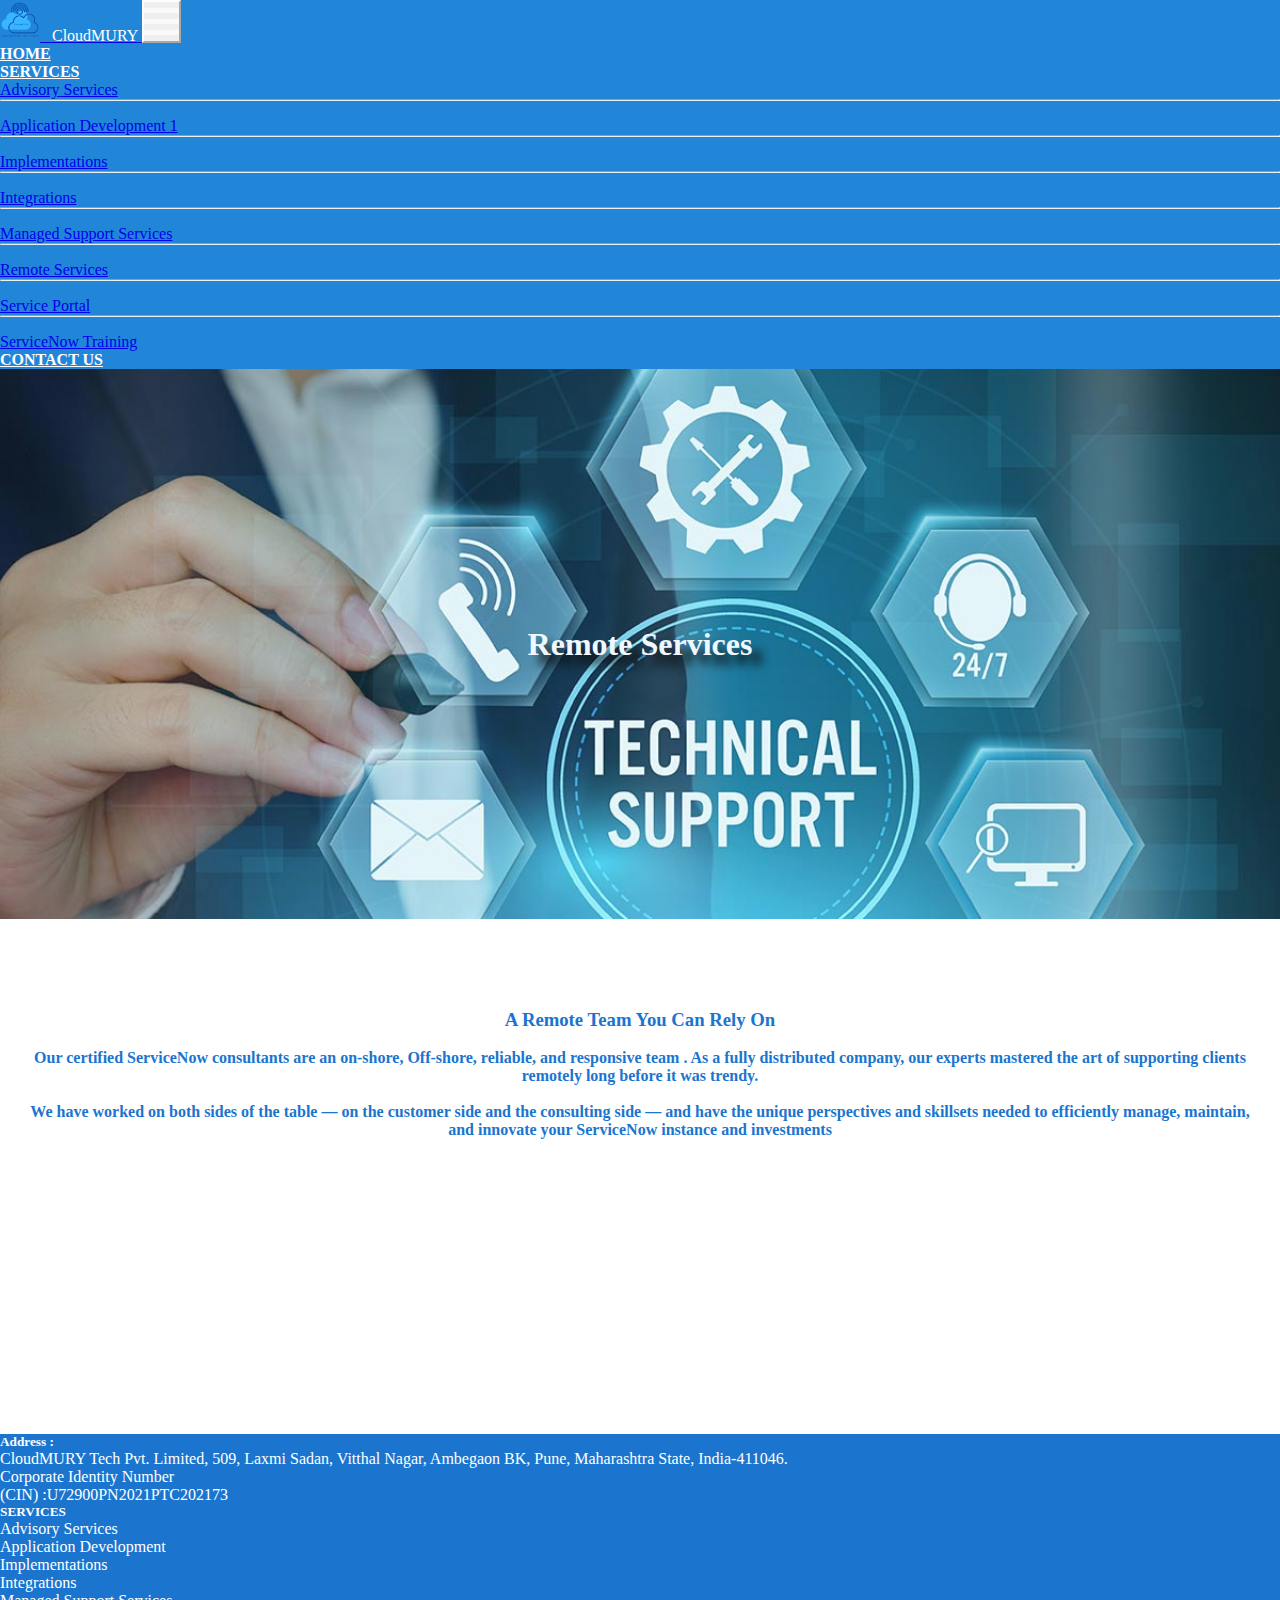
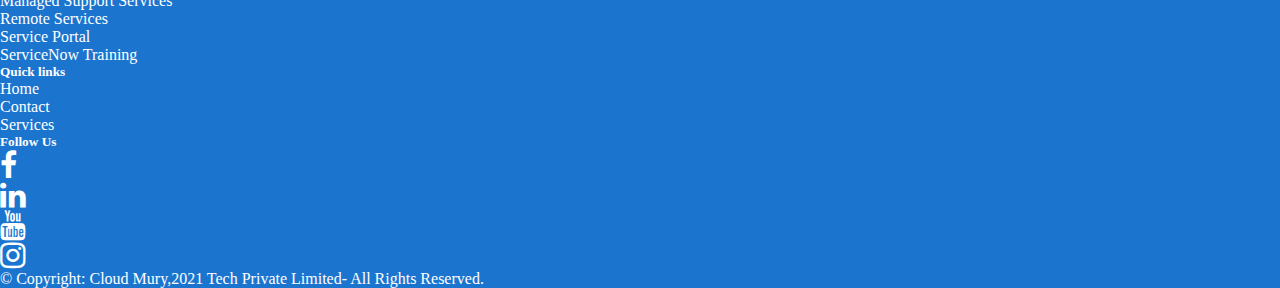
<file: remote.html>
<!doctype html>
<html lang="en">

<head>
        <!-- Required meta tags -->
        <meta charset="utf-8">
        <meta name="viewport" content="width=device-width, initial-scale=1">
        <link rel="icon" href="./img/logo.png" />

        <!-- Bootstrap CSS -->
        <link href="https://cdn.jsdelivr.net/npm/bootstrap@5.0.0-beta2/dist/css/bootstrap.min.css" rel="stylesheet"
                integrity="sha384-BmbxuPwQa2lc/FVzBcNJ7UAyJxM6wuqIj61tLrc4wSX0szH/Ev+nYRRuWlolflfl"
                crossorigin="anonymous">
        <link rel="stylesheet"
                href="https://cdnjs.cloudflare.com/ajax/libs/font-awesome/4.7.0/css/font-awesome.min.css">

        <link rel="stylesheet" href="index.css">
        <link rel="stylesheet" href="remote.css">

        <title>CloudMURY</title>

</head>

<body>
        <div class="navigation-bar-bg  fixed-top ">
                <div class="container">

                        <nav class="navbar navbar-expand-sm navbar-inverse bg-inverse">
                                <a class="navbar-brand" href="#">
                                        <img src="img/logo.png" alt="Cloud mury logo" width="40px" height="40px"
                                                class="d-inline-block align-top">
                                        <span class="hidden"> &nbsp CloudMURY</span>
                                </a>
                                <button class="navbar-toggler" type="button" data-bs-toggle="collapse"
                                        data-bs-target="#toggleMobileMenu" aria-controls="toggleMobileMenu"
                                        aria-expanded="false" aria-label="Toggle navigation">
                                        <div class="navbar-toggler-icon"></div>
                                        <div class="navbar-toggler-icon"></div>
                                        <div class="navbar-toggler-icon"></div>
                                </button>
                                <div class=" collapse navbar-collapse" id="toggleMobileMenu">

                                        <ul class="navbar-nav ms-auto text-right">
                                                <li>
                                                        <a class="nav-link" href="index.html"> <strong>HOME</strong>
                                                        </a>
                                                </li>
                                                <li class="nav-item dropdown">
                                                        <a class="nav-link dropdown-toggle" href="#" id="navbarDropdown"
                                                                role="button" data-bs-toggle="dropdown"
                                                                aria-expanded="false">
                                                                <strong>SERVICES</strong>
                                                        </a>
                                                        <ul class="dropdown-menu" aria-labelledby="navbarDropdown">
                                                                <li><a class="dropdown-item"
                                                                                href="advisory.html">Advisory
                                                                                Services</a></li>
                                                                <li>
                                                                        <hr class="dropdown-divider">
                                                                </li>
                                                                <li><a class="dropdown-item" href="appdev.html">
                                                                                Application Development 1</a></li>
                                                                <li>
                                                                        <hr class="dropdown-divider">
                                                                </li>
                                                                <li><a class="dropdown-item"
                                                                                href="implementation.html">Implementations</a>
                                                                </li>
                                                                <li>
                                                                        <hr class="dropdown-divider">
                                                                </li>
                                                                <li><a class="dropdown-item"
                                                                                href="integrations.html">Integrations</a>
                                                                </li>
                                                                <li>
                                                                        <hr class="dropdown-divider">
                                                                </li>
                                                                <li><a class="dropdown-item" href="managed.html">Managed
                                                                                Support
                                                                                Services</a></li>
                                                                <li>
                                                                        <hr class="dropdown-divider">
                                                                </li>
                                                                <li><a class="dropdown-item" href="remote.html">Remote
                                                                                Services</a></li>
                                                                <li>
                                                                        <hr class="dropdown-divider">
                                                                </li>
                                                                <li><a class="dropdown-item" href="service.html">Service
                                                                                Portal</a>
                                                                </li>
                                                                <li>
                                                                        <hr class="dropdown-divider">
                                                                </li>
                                                                <li><a class="dropdown-item"
                                                                                href="servicenow.html">ServiceNow
                                                                                Training</a>
                                                                </li>
                                                        </ul>
                                                <li>
                                                        <a class="nav-link" href="contact.html"> <strong>CONTACT
                                                                        US</strong> </a>
                                                </li>
                                        </ul>

                                </div>
                        </nav>
                </div>
        </div>




        <div class="gif mt-4">

                <div id="banner" class="top-section">
                        <div class="Implementations">

                                <h1 class="p-title"><a class="pragya-font" href="#">Remote Services</a></h1>

                        </div>
                </div>

        </div>




        <div class="App-info card border-primary">
                <h3> <strong> A Remote Team You Can Rely On
                        </strong></h3> <br>
                <h4>
                        Our certified ServiceNow consultants are an on-shore, Off-shore, reliable, and responsive team .
                        As a fully distributed company, our experts mastered the art of supporting clients remotely long
                        before it was trendy.




                        <br> <br>
                        We have worked on both sides of the table — on the customer side and the consulting side — and
                        have the unique perspectives and skillsets needed to efficiently manage, maintain, and innovate
                        your ServiceNow instance and investments





                </h4>
        </div>






        <footer class="w-100 py-4 flex-shrink-0 " style="margin-top:275px;">
                <div class="container py-4">
                        <div class="row gy-4 gx-5">
                                <div class="col-lg-4 col-md-6 address">
                                        <h5 class="text-white mb-3">Address :</h5>
                                        <p class="small text-white">CloudMURY Tech Pvt. Limited, 509, Laxmi Sadan,
                                                Vitthal Nagar, Ambegaon BK, Pune, Maharashtra State, India-411046.
                                                <br> Corporate Identity Number <br>(CIN) :U72900PN2021PTC202173
                                        </p>

                                </div>
                                <div class="col-lg-2 col-md-6">
                                        <h5 class="text-white mb-3">SERVICES</h5>
                                        <ul class="list-unstyled text-muted">
                                                <li><a href="advisory.html">Advisory Services</a></li>
                                                <li><a href="appdev.html">Application Development</a></li>
                                                <li><a href="implementation.html">Implementations</a></li>
                                                <li><a href="integrations.html">Integrations</a></li>
                                                <li><a href="managed.html">Managed Support Services</a></li>
                                                <li><a href="remote.html">Remote Services</a></li>
                                                <li><a href="service.html">Service Portal</a></li>
                                                <li><a href="servicenow.html">ServiceNow Training</a></li>

                                        </ul>
                                </div>
                                <div class="col-lg-2 col-md-6">
                                        <h5 class="text-white mb-3">Quick links</h5>
                                        <ul class="list-unstyled text-muted">
                                                <li><a href="index.html">Home</a></li>
                                                <li><a href="contact.html">Contact</a></li>
                                                <li><a href="#">Services</a></li>

                                        </ul>
                                </div>
                                <div class="col-lg-4 col-md-6">
                                        <h5 class="text-white mb-3">Follow Us</h5>
                                        <!-- <p class="small text-muted">Lorem ipsum dolor sit amet, consectetur adipisicing
                                            elit, sed do eiusmod tempor incididunt.</p>
                                    <form action="#">
                                            <div class="input-group mb-3">
                                                    <input class="form-control" type="text"
                                                            placeholder="Recipient's username"
                                                            aria-label="Recipient's username"
                                                            aria-describedby="button-addon2">
                                                    <button class="btn btn-primary" id="button-addon2"
                                                            type="button"><i
                                                                    class="fas fa-paper-plane"></i></button>
                                            </div>
                                    </form> -->
                                        <div class="col-xs-14 col-sm-7 col-md-5">

                                                <ul class="list-unstyled list-inline social text-center">
                                                        <li class="list-inline-item"><a
                                                                        href="https://facebook.com/gate2022iitkgp"
                                                                        target="_blank"><i class="fa fa-facebook"
                                                                                style="font-size:30px"></i></a></li>
                                                        <!-- <li class="list-inline-item"><a
                                                                    href="https://twitter.com/gate2022iitkgp"
                                                                    target="_blank"><i class="fa fa-twitter"
                                                                            style="font-size:30px"></i></a></li> -->
                                                        <li class="list-inline-item"><a
                                                                        href="https://www.linkedin.com/company/cloudmury/"
                                                                        target="_blank"><i class="fa fa-linkedin"
                                                                                style="font-size:30px"></i></a>
                                                        </li>
                                                        <li class="list-inline-item"><a
                                                                        href="https://www.youtube.com/channel/UCf8fmyNCSF9dwIppouSzOxA"
                                                                        target="_blank"><i class="fa fa-youtube"
                                                                                style="font-size:30px"></i></a>
                                                        </li>
                                                        <li class="list-inline-item"><a
                                                                        href="https://www.instagram.com/cloudmury_it_services/"
                                                                        target="_blank"><i class="fa fa-instagram"
                                                                                style="font-size:30px"></i></a>
                                                        </li>

                                                </ul>

                                        </div>
                                </div>
                        </div>
                </div>


                <div class="ftCopyright ">
                        <p class="text-center">
                                © Copyright: <a href="#">Cloud Mury</a>,2021 Tech Private
                                Limited- All Rights Reserved.</p>
                </div>






        </footer>





        <script src="https://cdn.jsdelivr.net/npm/bootstrap@5.0.0-beta2/dist/js/bootstrap.bundle.min.js"
                integrity="sha384-b5kHyXgcpbZJO/tY9Ul7kGkf1S0CWuKcCD38l8YkeH8z8QjE0GmW1gYU5S9FOnJ0"
                crossorigin="anonymous"></script>
</file>
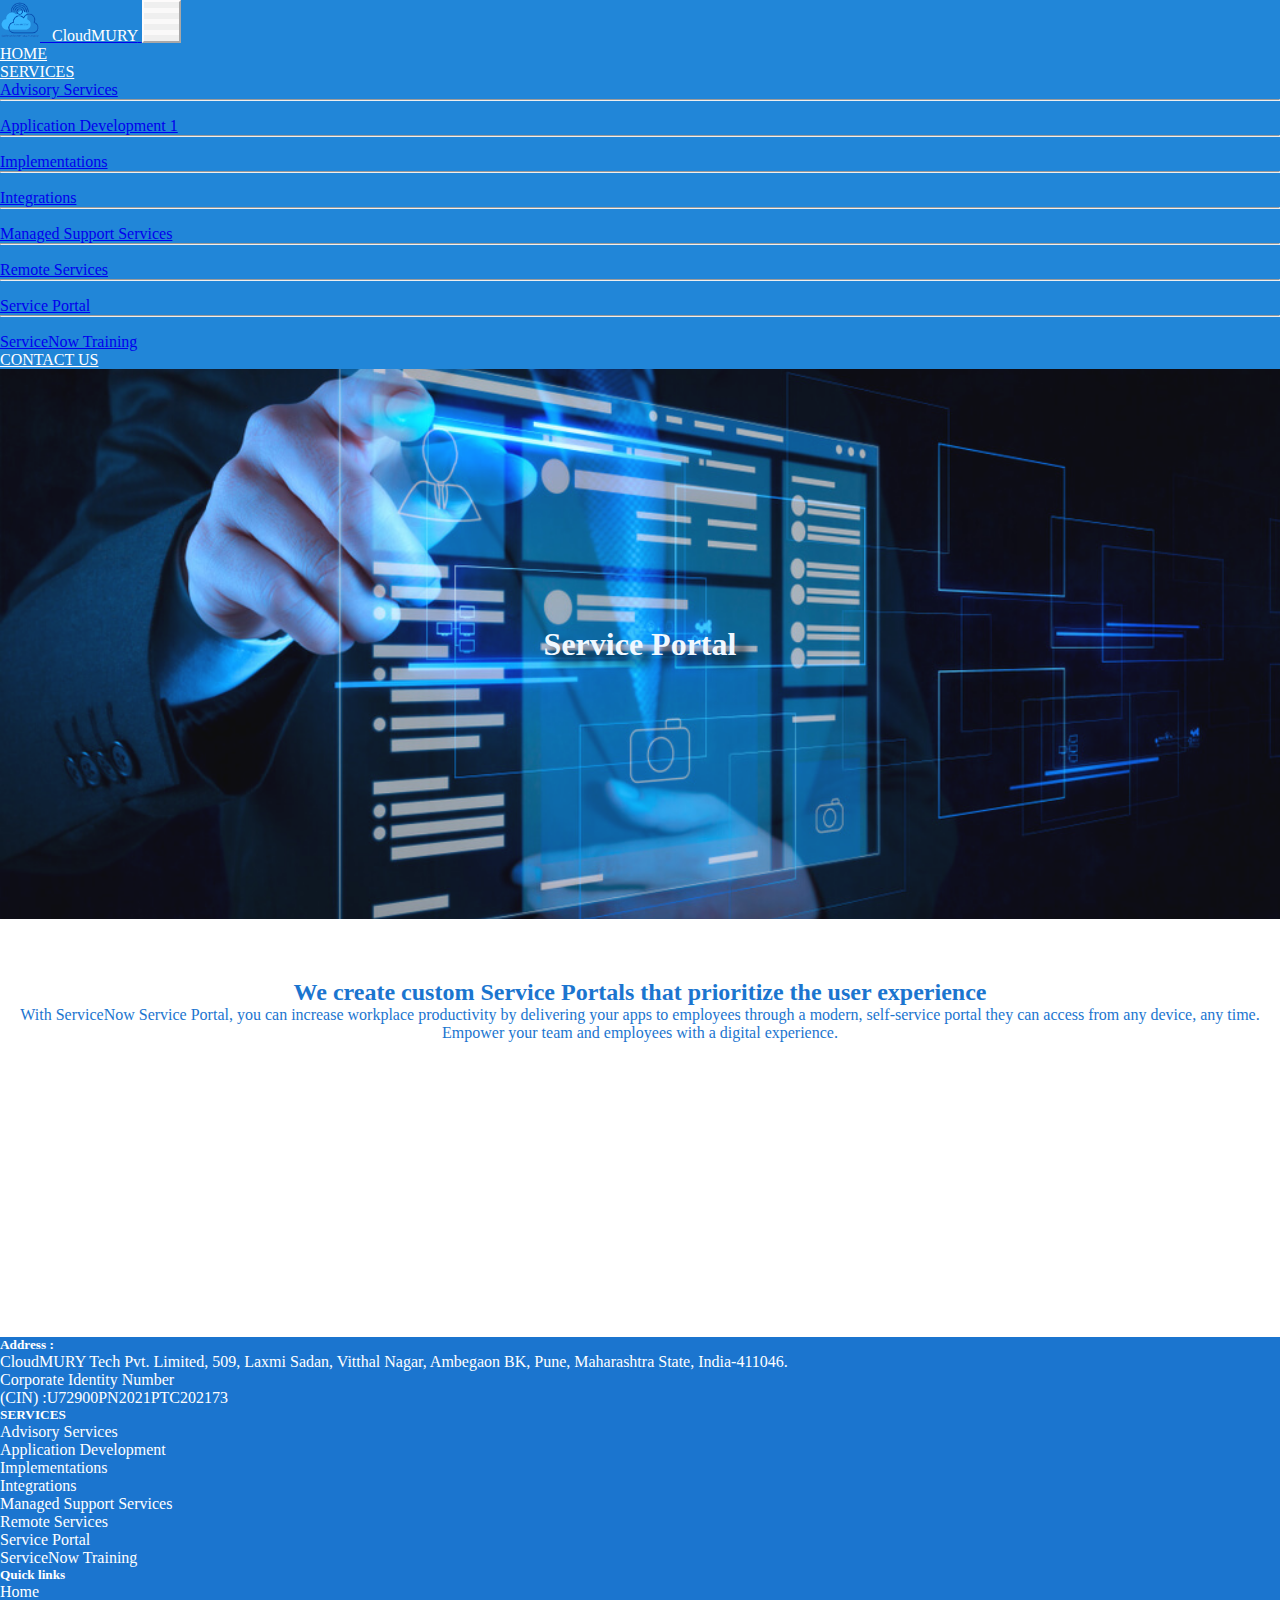
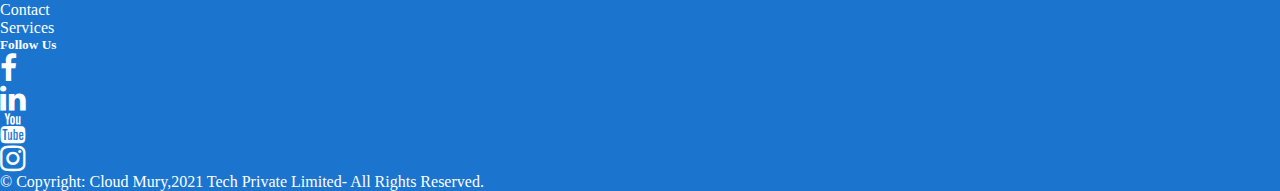
<file: service.html>
<!doctype html>
<html lang="en">

<head>
        <!-- Required meta tags -->
        <meta charset="utf-8">
        <meta name="viewport" content="width=device-width, initial-scale=1">
        <link rel="icon" href="./img/logo.png" />

        <!-- Bootstrap CSS -->
        <link href="https://cdn.jsdelivr.net/npm/bootstrap@5.0.0-beta2/dist/css/bootstrap.min.css" rel="stylesheet"
                integrity="sha384-BmbxuPwQa2lc/FVzBcNJ7UAyJxM6wuqIj61tLrc4wSX0szH/Ev+nYRRuWlolflfl"
                crossorigin="anonymous">
        <link rel="stylesheet"
                href="https://cdnjs.cloudflare.com/ajax/libs/font-awesome/4.7.0/css/font-awesome.min.css">

        <link rel="stylesheet" href="index.css">
        <link rel="stylesheet" href="service.css">
        <title>CloudMURY</title>

</head>

<body>
        <div class="navigation-bar-bg  fixed-top ">
                <div class="container">

                        <nav class="navbar navbar-expand-sm navbar-inverse bg-inverse">
                                <a class="navbar-brand" href="#">
                                        <img src="img/logo.png" alt="Cloud mury logo" width="40px" height="40px"
                                                class="d-inline-block align-top">
                                        <span class="hidden"> &nbsp CloudMURY</span>
                                </a>
                                <button class="navbar-toggler" type="button" data-bs-toggle="collapse"
                                        data-bs-target="#toggleMobileMenu" aria-controls="toggleMobileMenu"
                                        aria-expanded="false" aria-label="Toggle navigation">
                                        <div class="navbar-toggler-icon"></div>
                                        <div class="navbar-toggler-icon"></div>
                                        <div class="navbar-toggler-icon"></div>
                                </button>
                                <div class=" collapse navbar-collapse" id="toggleMobileMenu">

                                        <ul class="navbar-nav ms-auto text-right">
                                                <li>
                                                        <a class="nav-link" href="index.html">HOME</a>
                                                </li>
                                                <li class="nav-item dropdown">
                                                        <a class="nav-link dropdown-toggle" href="#" id="navbarDropdown"
                                                                role="button" data-bs-toggle="dropdown"
                                                                aria-expanded="false">
                                                                SERVICES
                                                        </a>
                                                        <ul class="dropdown-menu" aria-labelledby="navbarDropdown">
                                                                <li><a class="dropdown-item"
                                                                                href="advisory.html">Advisory
                                                                                Services</a></li>
                                                                <li>
                                                                        <hr class="dropdown-divider">
                                                                </li>
                                                                <li><a class="dropdown-item" href="appdev.html">
                                                                                Application Development 1</a></li>
                                                                <li>
                                                                        <hr class="dropdown-divider">
                                                                </li>
                                                                <li><a class="dropdown-item"
                                                                                href="implementation.html">Implementations</a>
                                                                </li>
                                                                <li>
                                                                        <hr class="dropdown-divider">
                                                                </li>
                                                                <li><a class="dropdown-item"
                                                                                href="integrations.html">Integrations</a>
                                                                </li>
                                                                <li>
                                                                        <hr class="dropdown-divider">
                                                                </li>
                                                                <li><a class="dropdown-item" href="managed.html">Managed
                                                                                Support
                                                                                Services</a></li>
                                                                <li>
                                                                        <hr class="dropdown-divider">
                                                                </li>
                                                                <li><a class="dropdown-item" href="remote.html">Remote
                                                                                Services</a></li>
                                                                <li>
                                                                        <hr class="dropdown-divider">
                                                                </li>
                                                                <li><a class="dropdown-item" href="service.html">Service
                                                                                Portal</a>
                                                                </li>
                                                                <li>
                                                                        <hr class="dropdown-divider">
                                                                </li>
                                                                <li><a class="dropdown-item"
                                                                                href="servicenow.html">ServiceNow
                                                                                Training</a>
                                                                </li>
                                                        </ul>
                                                <li>
                                                        <a class="nav-link" href="contact.html">CONTACT US</a>
                                                </li>
                                        </ul>

                                </div>
                        </nav>
                </div>
        </div>





        <section>


                <div class="gif mt-4">

                        <div id="banner" class="top-section">
                                <div class="Advisory">

                                        <h1 class="p-title"><a class="pragya-font" href="">Service Portal</a></h1>

                                </div>
                        </div>




        </section>
        <div class="App-info card border-primary">
                <h2><b>We create custom Service Portals that prioritize the user experience</b> </h2>
                With ServiceNow Service Portal, you can increase workplace productivity by delivering your apps to
                employees through a modern, self-service portal they can access from any device, any time. Empower your
                team and employees with a digital experience.
                </h3>
        </div>















        <footer class="w-100 py-4 flex-shrink-0 " style="margin-top:275px;">
                <div class="container py-4">
                        <div class="row gy-4 gx-5">
                                <div class="col-lg-4 col-md-6 address">
                                        <h5 class="text-white mb-3">Address :</h5>
                                        <p class="small text-white">CloudMURY Tech Pvt. Limited, 509, Laxmi Sadan,
                                                Vitthal Nagar, Ambegaon BK, Pune, Maharashtra State, India-411046.
                                                <br> Corporate Identity Number <br>(CIN) :U72900PN2021PTC202173
                                        </p>

                                </div>
                                <div class="col-lg-2 col-md-6">
                                        <h5 class="text-white mb-3">SERVICES</h5>
                                        <ul class="list-unstyled text-muted">
                                                <li><a href="advisory.html">Advisory Services</a></li>
                                                <li><a href="appdev.html">Application Development</a></li>
                                                <li><a href="implementation.html">Implementations</a></li>
                                                <li><a href="integrations.html">Integrations</a></li>
                                                <li><a href="managed.html">Managed Support Services</a></li>
                                                <li><a href="remote.html">Remote Services</a></li>
                                                <li><a href="service.html">Service Portal</a></li>
                                                <li><a href="servicenow.html">ServiceNow Training</a></li>

                                        </ul>
                                </div>
                                <div class="col-lg-2 col-md-6">
                                        <h5 class="text-white mb-3">Quick links</h5>
                                        <ul class="list-unstyled text-muted">
                                                <li><a href="index.html">Home</a></li>
                                                <li><a href="contact.html">Contact</a></li>
                                                <li><a href="#">Services</a></li>

                                        </ul>
                                </div>
                                <div class="col-lg-4 col-md-6">
                                        <h5 class="text-white mb-3">Follow Us</h5>
                                        <!-- <p class="small text-muted">Lorem ipsum dolor sit amet, consectetur adipisicing
                                            elit, sed do eiusmod tempor incididunt.</p>
                                    <form action="#">
                                            <div class="input-group mb-3">
                                                    <input class="form-control" type="text"
                                                            placeholder="Recipient's username"
                                                            aria-label="Recipient's username"
                                                            aria-describedby="button-addon2">
                                                    <button class="btn btn-primary" id="button-addon2"
                                                            type="button"><i
                                                                    class="fas fa-paper-plane"></i></button>
                                            </div>
                                    </form> -->
                                        <div class="col-xs-14 col-sm-7 col-md-5">

                                                <ul class="list-unstyled list-inline social text-center">
                                                        <li class="list-inline-item"><a
                                                                        href="https://facebook.com/gate2022iitkgp"
                                                                        target="_blank"><i class="fa fa-facebook"
                                                                                style="font-size:30px"></i></a></li>
                                                        <!-- <li class="list-inline-item"><a
                                                                    href="https://twitter.com/gate2022iitkgp"
                                                                    target="_blank"><i class="fa fa-twitter"
                                                                            style="font-size:30px"></i></a></li> -->
                                                        <li class="list-inline-item"><a
                                                                        href="https://www.linkedin.com/company/cloudmury/"
                                                                        target="_blank"><i class="fa fa-linkedin"
                                                                                style="font-size:30px"></i></a>
                                                        </li>
                                                        <li class="list-inline-item"><a
                                                                        href="https://www.youtube.com/channel/UCf8fmyNCSF9dwIppouSzOxA"
                                                                        target="_blank"><i class="fa fa-youtube"
                                                                                style="font-size:30px"></i></a>
                                                        </li>
                                                        <li class="list-inline-item"><a
                                                                        href="https://www.instagram.com/cloudmury_it_services/"
                                                                        target="_blank"><i class="fa fa-instagram"
                                                                                style="font-size:30px"></i></a>
                                                        </li>

                                                </ul>

                                        </div>
                                </div>
                        </div>
                </div>


                <div class="ftCopyright ">
                        <p class="text-center">
                                © Copyright: <a href="#">Cloud Mury</a>,2021 Tech Private
                                Limited- All Rights Reserved.</p>
                </div>






        </footer>





        <script src="https://cdn.jsdelivr.net/npm/bootstrap@5.0.0-beta2/dist/js/bootstrap.bundle.min.js"
                integrity="sha384-b5kHyXgcpbZJO/tY9Ul7kGkf1S0CWuKcCD38l8YkeH8z8QjE0GmW1gYU5S9FOnJ0"
                crossorigin="anonymous"></script>
</file>
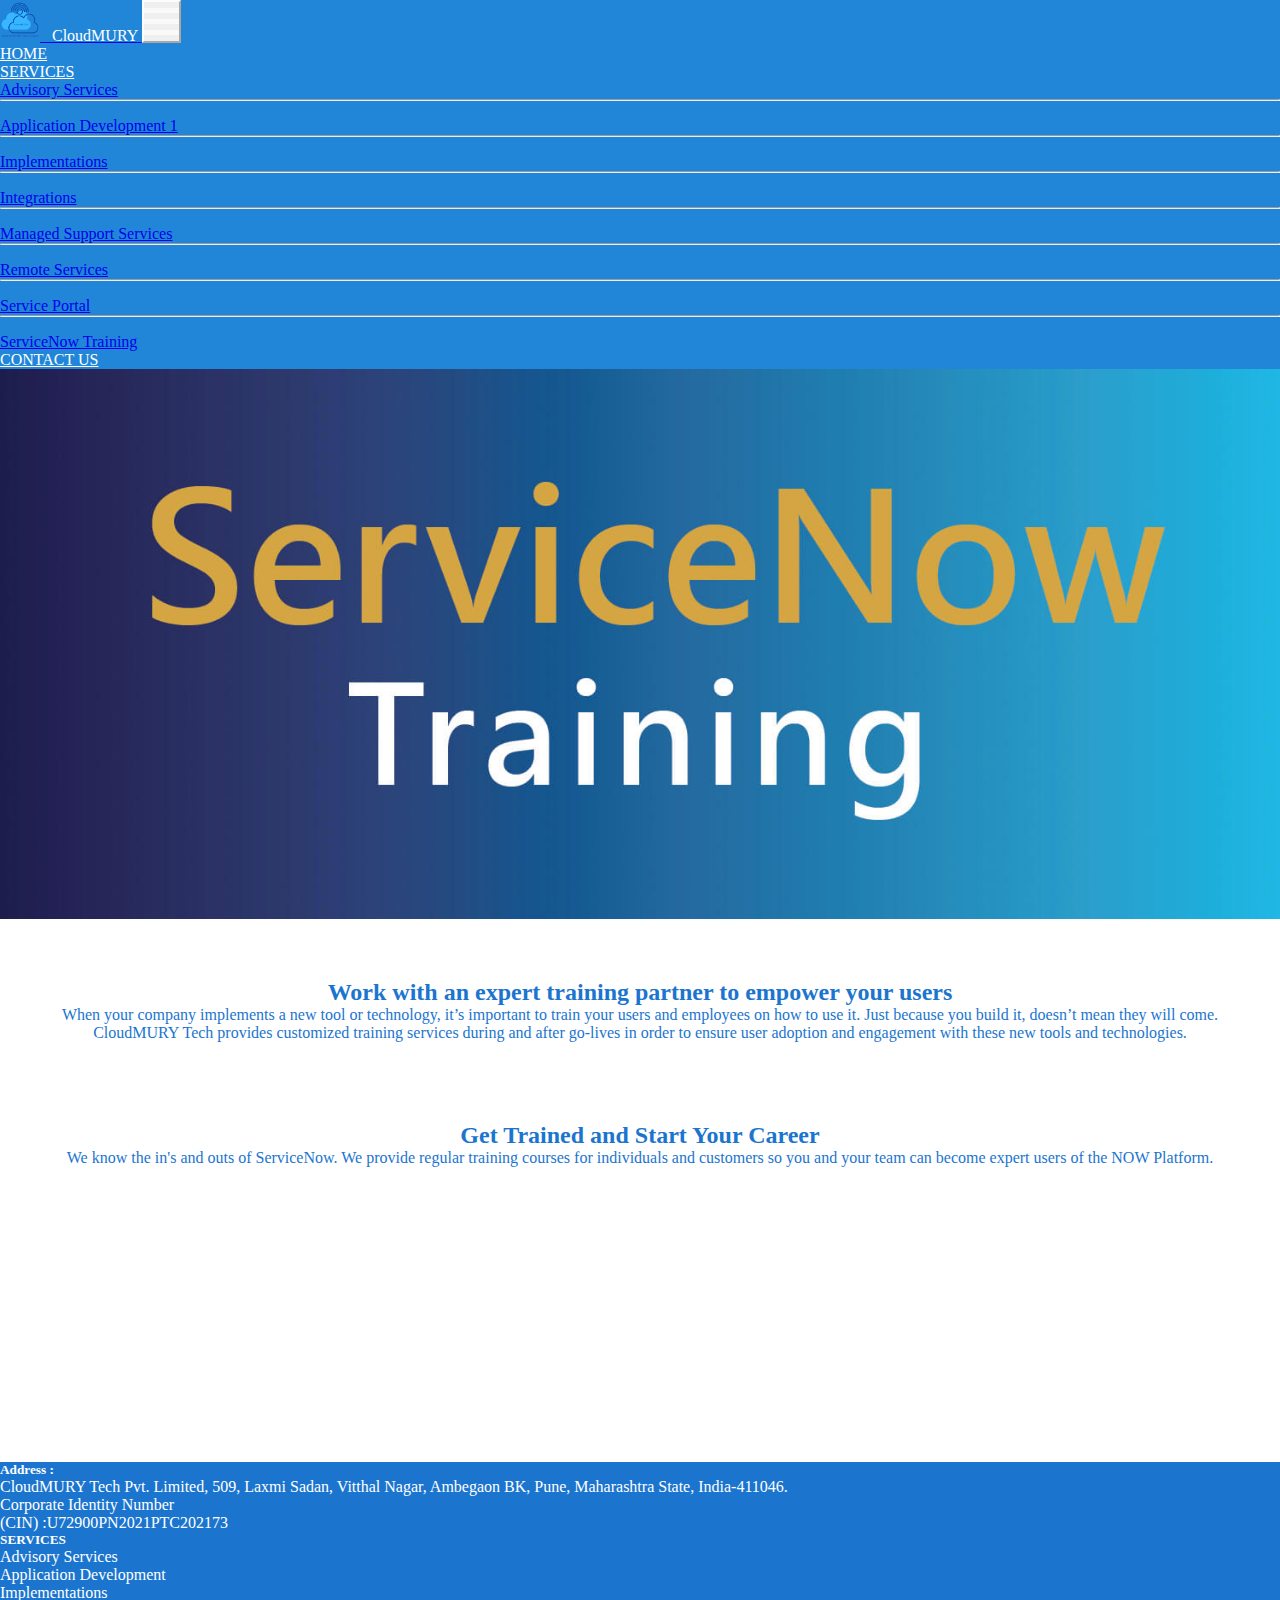
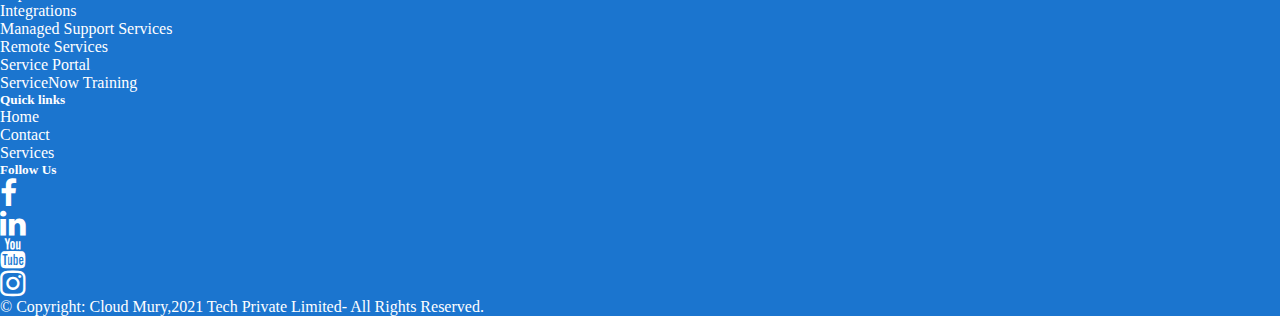
<file: servicenow.html>
<!doctype html>
<html lang="en">

<head>
        <!-- Required meta tags -->
        <meta charset="utf-8">
        <meta name="viewport" content="width=device-width, initial-scale=1">
        <link rel="icon" href="./img/logo.png" />

        <!-- Bootstrap CSS -->
        <link href="https://cdn.jsdelivr.net/npm/bootstrap@5.0.0-beta2/dist/css/bootstrap.min.css" rel="stylesheet"
                integrity="sha384-BmbxuPwQa2lc/FVzBcNJ7UAyJxM6wuqIj61tLrc4wSX0szH/Ev+nYRRuWlolflfl"
                crossorigin="anonymous">
        <link rel="stylesheet"
                href="https://cdnjs.cloudflare.com/ajax/libs/font-awesome/4.7.0/css/font-awesome.min.css">

        <link rel="stylesheet" href="index.css">
        <link rel="stylesheet" href="servicenow.css">
        <title>CloudMURY</title>

</head>

<body>
        <div class="navigation-bar-bg  fixed-top ">
                <div class="container">

                        <nav class="navbar navbar-expand-sm navbar-inverse bg-inverse">
                                <a class="navbar-brand" href="#">
                                        <img src="img/logo.png" alt="Cloud mury logo" width="40px" height="40px"
                                                class="d-inline-block align-top">
                                        <span class="hidden"> &nbsp CloudMURY</span>
                                </a>
                                <button class="navbar-toggler" type="button" data-bs-toggle="collapse"
                                        data-bs-target="#toggleMobileMenu" aria-controls="toggleMobileMenu"
                                        aria-expanded="false" aria-label="Toggle navigation">
                                        <div class="navbar-toggler-icon"></div>
                                        <div class="navbar-toggler-icon"></div>
                                        <div class="navbar-toggler-icon"></div>
                                </button>
                                <div class=" collapse navbar-collapse" id="toggleMobileMenu">

                                        <ul class="navbar-nav ms-auto text-right">
                                                <li>
                                                        <a class="nav-link" href="index.html">HOME</a>
                                                </li>
                                                <li class="nav-item dropdown">
                                                        <a class="nav-link dropdown-toggle" href="#" id="navbarDropdown"
                                                                role="button" data-bs-toggle="dropdown"
                                                                aria-expanded="false">
                                                                SERVICES
                                                        </a>
                                                        <ul class="dropdown-menu" aria-labelledby="navbarDropdown">
                                                                <li><a class="dropdown-item"
                                                                                href="advisory.html">Advisory
                                                                                Services</a></li>
                                                                <li>
                                                                        <hr class="dropdown-divider">
                                                                </li>
                                                                <li><a class="dropdown-item" href="appdev.html">
                                                                                Application Development 1</a></li>
                                                                <li>
                                                                        <hr class="dropdown-divider">
                                                                </li>
                                                                <li><a class="dropdown-item"
                                                                                href="implementation.html">Implementations</a>
                                                                </li>
                                                                <li>
                                                                        <hr class="dropdown-divider">
                                                                </li>
                                                                <li><a class="dropdown-item"
                                                                                href="integrations.html">Integrations</a>
                                                                </li>
                                                                <li>
                                                                        <hr class="dropdown-divider">
                                                                </li>
                                                                <li><a class="dropdown-item" href="managed.html">Managed
                                                                                Support
                                                                                Services</a></li>
                                                                <li>
                                                                        <hr class="dropdown-divider">
                                                                </li>
                                                                <li><a class="dropdown-item" href="remote.html">Remote
                                                                                Services</a></li>
                                                                <li>
                                                                        <hr class="dropdown-divider">
                                                                </li>
                                                                <li><a class="dropdown-item" href="service.html">Service
                                                                                Portal</a>
                                                                </li>
                                                                <li>
                                                                        <hr class="dropdown-divider">
                                                                </li>
                                                                <li><a class="dropdown-item"
                                                                                href="servicenow.html">ServiceNow
                                                                                Training</a>
                                                                </li>
                                                        </ul>
                                                <li>
                                                        <a class="nav-link" href="contact.html">CONTACT US</a>
                                                </li>
                                        </ul>

                                </div>
                        </nav>
                </div>
        </div>








        <section>


                <div class="gif mt-4">

                        <div id="banner" class="top-section">
                                <div class="Advisory">

                                        <h1 class="p-title"><a class="pragya-font" href=""></a></h1>

                                </div>
                        </div>




        </section>
        <div class="App-info card border-primary">
                <h2><b>Work with an expert training partner to empower your users</b> </h2>
                When your company implements a new tool or technology, it’s important to train your users and employees
                on how to use it. Just because you build it, doesn’t mean they will come.

                CloudMURY Tech provides customized training services during and after go-lives in order to ensure user
                adoption and engagement with these new tools and technologies.

                ​
                </h3>
        </div>
        <div class="App-info2 card border-primary">
                <h2><b>Get Trained and Start Your Career</b> </h2>
                We know the in's and outs of ServiceNow. We provide regular training courses for individuals and
                customers so you and your team can become expert users of the NOW Platform.

                ​
                </h3>
        </div>




















        <footer class="w-100 py-4 flex-shrink-0 " style="margin-top:275px;">
                <div class="container py-4">
                        <div class="row gy-4 gx-5">
                                <div class="col-lg-4 col-md-6 address">
                                        <h5 class="text-white mb-3">Address :</h5>
                                        <p class="small text-white">CloudMURY Tech Pvt. Limited, 509, Laxmi Sadan,
                                                Vitthal Nagar, Ambegaon BK, Pune, Maharashtra State, India-411046.
                                                <br> Corporate Identity Number <br>(CIN) :U72900PN2021PTC202173
                                        </p>

                                </div>
                                <div class="col-lg-2 col-md-6">
                                        <h5 class="text-white mb-3">SERVICES</h5>
                                        <ul class="list-unstyled text-muted">
                                                <li><a href="advisory.html">Advisory Services</a></li>
                                                <li><a href="appdev.html">Application Development</a></li>
                                                <li><a href="implementation.html">Implementations</a></li>
                                                <li><a href="integrations.html">Integrations</a></li>
                                                <li><a href="managed.html">Managed Support Services</a></li>
                                                <li><a href="remote.html">Remote Services</a></li>
                                                <li><a href="service.html">Service Portal</a></li>
                                                <li><a href="servicenow.html">ServiceNow Training</a></li>

                                        </ul>
                                </div>
                                <div class="col-lg-2 col-md-6">
                                        <h5 class="text-white mb-3">Quick links</h5>
                                        <ul class="list-unstyled text-muted">
                                                <li><a href="index.html">Home</a></li>
                                                <li><a href="contact.html">Contact</a></li>
                                                <li><a href="#">Services</a></li>

                                        </ul>
                                </div>
                                <div class="col-lg-4 col-md-6">
                                        <h5 class="text-white mb-3">Follow Us</h5>
                                        <!-- <p class="small text-muted">Lorem ipsum dolor sit amet, consectetur adipisicing
                                            elit, sed do eiusmod tempor incididunt.</p>
                                    <form action="#">
                                            <div class="input-group mb-3">
                                                    <input class="form-control" type="text"
                                                            placeholder="Recipient's username"
                                                            aria-label="Recipient's username"
                                                            aria-describedby="button-addon2">
                                                    <button class="btn btn-primary" id="button-addon2"
                                                            type="button"><i
                                                                    class="fas fa-paper-plane"></i></button>
                                            </div>
                                    </form> -->
                                        <div class="col-xs-14 col-sm-7 col-md-5">

                                                <ul class="list-unstyled list-inline social text-center">
                                                        <li class="list-inline-item"><a
                                                                        href="https://facebook.com/gate2022iitkgp"
                                                                        target="_blank"><i class="fa fa-facebook"
                                                                                style="font-size:30px"></i></a></li>
                                                        <!-- <li class="list-inline-item"><a
                                                                    href="https://twitter.com/gate2022iitkgp"
                                                                    target="_blank"><i class="fa fa-twitter"
                                                                            style="font-size:30px"></i></a></li> -->
                                                        <li class="list-inline-item"><a
                                                                        href="https://www.linkedin.com/company/cloudmury/"
                                                                        target="_blank"><i class="fa fa-linkedin"
                                                                                style="font-size:30px"></i></a>
                                                        </li>
                                                        <li class="list-inline-item"><a
                                                                        href="https://www.youtube.com/channel/UCf8fmyNCSF9dwIppouSzOxA"
                                                                        target="_blank"><i class="fa fa-youtube"
                                                                                style="font-size:30px"></i></a>
                                                        </li>
                                                        <li class="list-inline-item"><a
                                                                        href="https://www.instagram.com/cloudmury_it_services/"
                                                                        target="_blank"><i class="fa fa-instagram"
                                                                                style="font-size:30px"></i></a>
                                                        </li>

                                                </ul>

                                        </div>
                                </div>
                        </div>
                </div>


                <div class="ftCopyright ">
                        <p class="text-center">
                                © Copyright: <a href="#">Cloud Mury</a>,2021 Tech Private
                                Limited- All Rights Reserved.</p>
                </div>






        </footer>





        <script src="https://cdn.jsdelivr.net/npm/bootstrap@5.0.0-beta2/dist/js/bootstrap.bundle.min.js"
                integrity="sha384-b5kHyXgcpbZJO/tY9Ul7kGkf1S0CWuKcCD38l8YkeH8z8QjE0GmW1gYU5S9FOnJ0"
                crossorigin="anonymous"></script>
</file>
<file: index.css>
*{
        margin:0px;
        padding:0px;
}
.navigation-bar-bg
{
        background-color: rgb(33, 134, 216);
        
        
}
.nav-link{
        color: white;
}
.hidden {
color: white;
}

.navbar-toggler{
        border-color: rgb(253, 251, 251);
        color: rgb(226, 218, 218);    
         
} 
/* .navbar-toggler-icon{
        background-color: #f4f5ef;
        height: 1px;
        display: block;
          
} */

.navbar-toggler-icon{
        width: 35px;
        height: 5px;
        background-color: rgb(250, 249, 249);
        margin:6px 0;
        display: block;
}


#banner{
        width:100%;
        height: 550px;
        padding: 0;
        background-image: url("./img/l.gif");
        background-repeat: no-repeat;
        background-size: cover;
        background-position: center;
        z-index: 110;
        opacity: 95%;
        box-shadow: #1b75cf;
        

}
.gif{
        width: 100%;
        
}


.welcome-to-cloudmury{
        width: 100%;
        height: 100%;

}




/* #footer{
        padding-top: 20px;
        position:fixed;
        bottom:0; 
        height:auto; 
        margin-top:400px;
        width:100%;
        color: white;
        background-color: rgb(33, 134, 216);
        
} */

.pragya-font{
        text-decoration: none;
        font-weight: bold;
        color: aliceblue;
        display: flex;
        width: 100%;
        height: 100%;
        text-shadow: 10px 10px 10px black;
        align-items: center;
        justify-content: center;
        text-align: center;

        
}
.p-title{
display: flex;
justify-content: center;
align-items: center;
width: 100%;
height: 100%;

}
.pragya-font:hover{
        color:azure;
}
.whatsapp {
        position: fixed;
        right: 10px;
        z-index: 9000;
        top: 85%;
    }
    .whatsapp h5 {
        color:white;
        background: #59c54d;
        padding: 5px;
        border-radius: 5px;
    }
    @media screen and (max-width: 720px){
            #banner{
                    height: 320px;
                
            }
    }
    #boom{
            background-color: blue;
    }
    footer {
        background: #1b75cf;
        color: white;
      }
   footer a {
        color: white;
        text-decoration: none;
        transition: all 0.3s;
      }

   .address{
           color: white;
   }   

   @media screen and (max-width: 720px){
        .whatsapp{
                top:85%;
        }
}
</file>
<file: advisory.css>
#banner{
    width:100%;
    height: 550px;
    padding: 0;
    background-image: url("./img/Advisory-services.jpeg");
    background-repeat: no-repeat;
    background-size: cover;
    background-position: center;
    z-index: 110;
    opacity: 95%;
    box-shadow: #1b75cf;
    

}
.gif{
    width: 100%;
    
}


.Advisory{
    width: 100%;
    height: 100%;

}

.App-info{
    margin-top: 40px;
    padding: 20px;
    text-align: center;
    color: #1b75cf;
}
</file>
<file: appdev.css>
#banner{
        width:100%;
        height: 550px;
        padding: 0;
        background-image: url("./img/Application.jpg");
        background-repeat: no-repeat;
        background-size: cover;
        background-position: center;
        z-index: 110;
        opacity: 95%;
        box-shadow: #1b75cf;
        

}
.gif{
        width: 100%;
        
}


.Application-development{
        width: 100%;
        height: 100%;

}

.App-info{
        margin-top: 40px;
        padding: 20px;
        text-align: center;
        color: #1b75cf;
}
</file>
<file: implementation.css>
#banner{
        width:100%;
        height: 550px;
        padding: 0;
        background-image: url("./img/implementation.jpg");
        background-repeat: no-repeat;
        background-size: cover;
        background-position: center;
        z-index: 110;
        opacity: 95%;
        box-shadow: #1b75cf;
        

}
.gif{
        width: 100%;
        
}
.pragya-font{
        text-decoration: none;
        font-weight: bold;
        color: aliceblue;
        display: flex;
        width: 100%;
        height: 100%;
        text-shadow: 10px 10px 10px black;
        align-items: center;
        justify-content: center;
        text-align: center;

        
}
.p-title{
display: flex;
justify-content: center;
align-items: center;
width: 100%;
height: 100%;

}
.pragya-font:hover{
        color:rgb(231, 235, 235);
        box-shadow: 4px;
}


.Implementations{
        width: 100%;
        height: 100%;
        
}

.App-info{
        margin-top: 70px;
        padding: 20px;
        text-align: center;
        color: #1b75cf;
}
</file>
<file: remote.css>
#banner{
        width:100%;
        height: 550px;
        padding: 0;
        background-image: url("./img/remoteservice.jpg");
        background-repeat: no-repeat;
        background-size: cover;
        background-position: center;
        z-index: 110;
        opacity: 95%;
        box-shadow: #1b75cf;
        

}
.gif{
        width: 100%;
        
}
.pragya-font{
        text-decoration: none;
        font-weight: bold;
        color: aliceblue;
        display: flex;
        width: 100%;
        height: 100%;
        text-shadow: 10px 10px 10px black;
        align-items: center;
        justify-content: center;
        text-align: center;

        
}
.p-title{
display: flex;
justify-content: center;
align-items: center;
width: 100%;
height: 100%;


}
.pragya-font:hover{
        color:rgb(231, 235, 235);
        box-shadow: 4px;
}


.Implementations{
        width: 100%;
        height: 100%;
        
}

.App-info{
        margin-top: 70px;
        padding: 20px;
        text-align: center;
        color: #1b75cf;
}
</file>
<file: service.css>
#banner{
    width:100%;
    height: 550px;
    padding: 0;
    background-image: url("./img/service.jpg");
    background-repeat: no-repeat;
    background-size: cover;
    background-position: center;
    z-index: 110;
    opacity: 95%;
    box-shadow: #1b75cf;
    

}
.gif{
    width: 100%;
    
}


.Advisory{
    width: 100%;
    height: 100%;

}

.App-info{
    margin-top: 40px;
    padding: 20px;
    text-align: center;
    color: #1b75cf;
}
</file>
<file: servicenow.css>
#banner{
    width:100%;
    height: 550px;
    padding: 0;
    background-image: url("./img/service-now.jpg");
    background-repeat: no-repeat;
    background-size: cover;
    background-position: center;
    z-index: 110;
    opacity: 95%;
    box-shadow: #1b75cf;
    

}
.gif{
    width: 100%;
    
}


.Advisory{
    width: 100%;
    height: 100%;

}

.App-info{
    margin-top: 40px;
    padding: 20px;
    text-align: center;
    color: #1b75cf;
}


.App-info2{
    margin-top: 40px;
    padding: 20px;
    text-align: center;
    color: #1b75cf;
}


@media screen and (max-width: 720px){
    #banner{
            height: 320px;
          width: fit-content;
        
    }
}
</file>
